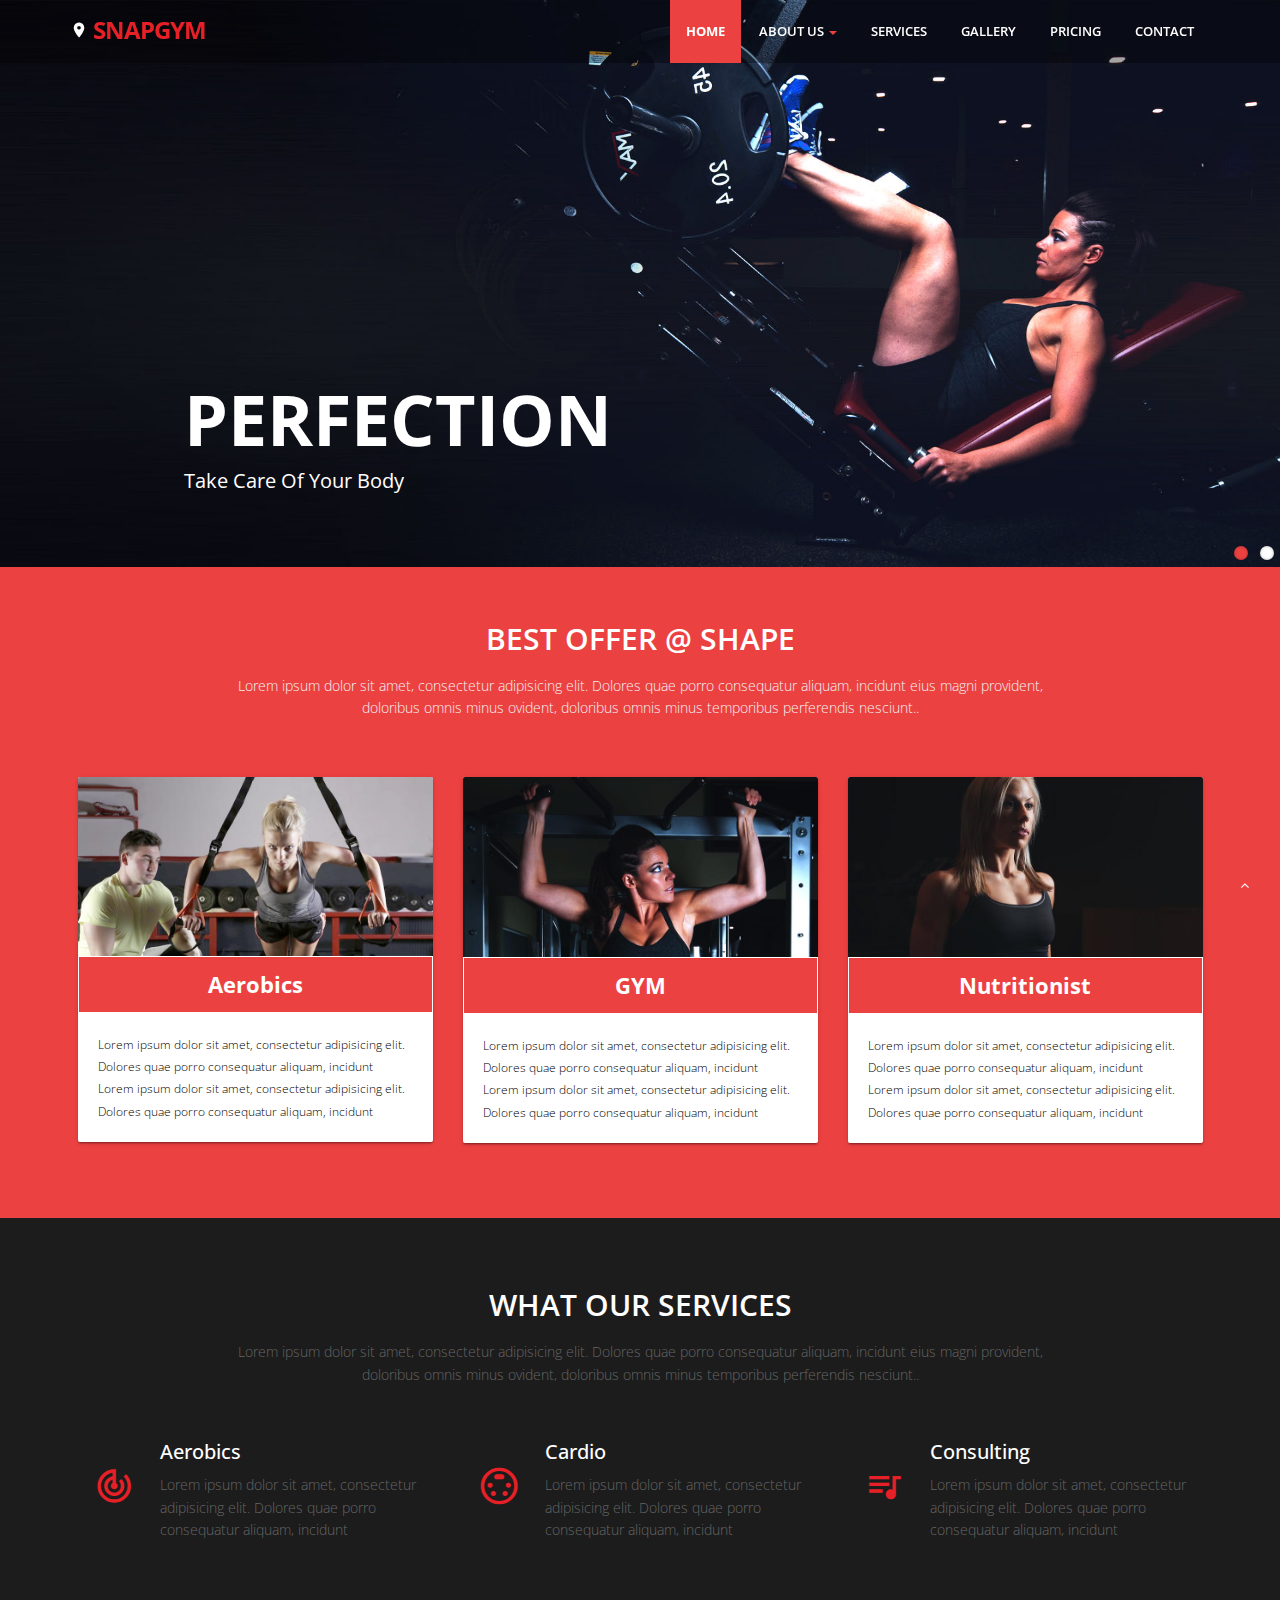
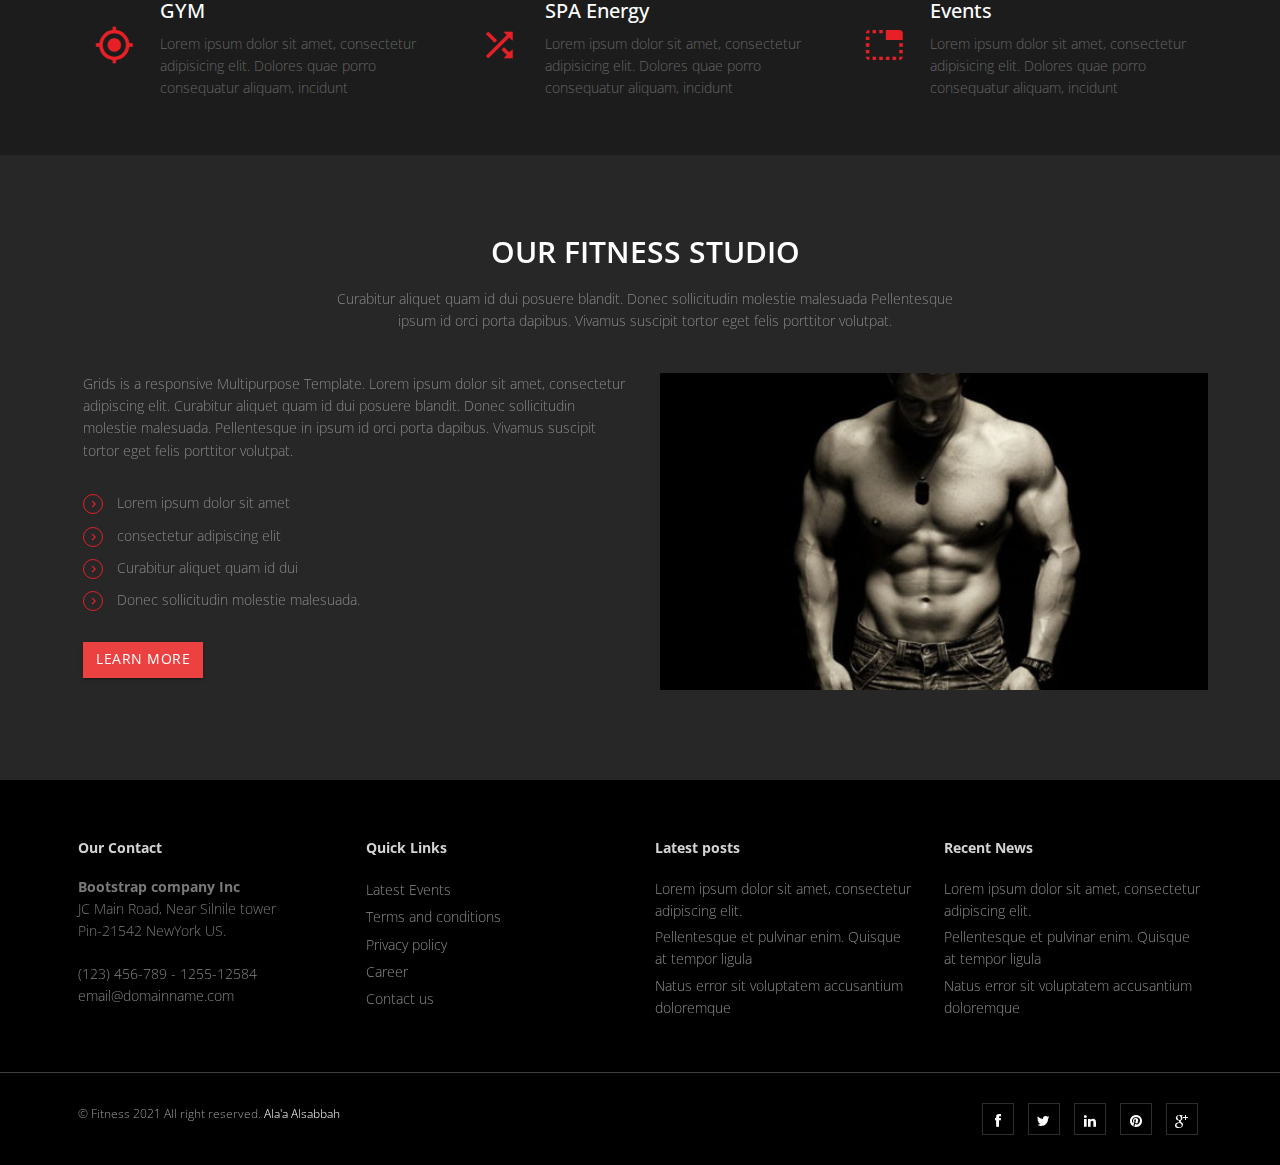
<file: index.html>
<!DOCTYPE html>
<html lang="en">

<head>
    <meta charset="utf-8">
    <title>SnapGym</title>
    <meta name="viewport" content="width=device-width, initial-scale=1.0" />
    <meta name="description" content="" />
    <meta name="author" content="http://webthemez.com" />
    <!-- css -->
    <link href="https://fonts.googleapis.com/icon?family=Material+Icons" rel="stylesheet">
    <link rel="stylesheet" href="materialize/css/materialize.min.css" media="screen,projection" />
    <link href="css/bootstrap.min.css" rel="stylesheet" />
    <link href="css/fancybox/jquery.fancybox.css" rel="stylesheet">
    <link href="css/flexslider.css" rel="stylesheet" />
    <link href="css/style.css" rel="stylesheet" />

    <!-- HTML5 shim, for IE6-8 support of HTML5 elements -->
    <!--[if lt IE 9]>
      <script src="http://html5shim.googlecode.com/svn/trunk/html5.js"></script>
    <![endif]-->

</head>

<body>
    <div id="wrapper" class="home-page">
        <!-- start header -->
        <header>
            <div class="navbar navbar-default navbar-static-top">
                <div class="container">
                    <div class="navbar-header">
                        <button type="button" class="navbar-toggle" data-toggle="collapse" data-target=".navbar-collapse">
                        <span class="icon-bar"></span>
                        <span class="icon-bar"></span>
                        <span class="icon-bar"></span>
                    </button>
                        <a class="navbar-brand" href="index.html"><i class="icon-info-blocks material-icons">location_on</i>SnapGym</a>
                    </div>
                    <div class="navbar-collapse collapse ">
                        <ul class="nav navbar-nav">
                            <li class="active"><a class="waves-effect waves-dark" href="index.html">Home</a></li>
                            <li class="dropdown">
                                <a href="#" data-toggle="dropdown" class="dropdown-toggle waves-effect waves-dark">About Us <b class="caret"></b></a>
                                <ul class="dropdown-menu">
                                    <li><a class="waves-effect waves-dark" href="about.html">Company</a></li>
                                    <li><a class="waves-effect waves-dark" href="#">Our Team</a></li>
                                    <li><a class="waves-effect waves-dark" href="#">News</a></li>
                                    <li><a class="waves-effect waves-dark" href="#">Investors</a></li>
                                </ul>
                            </li>
                            <li><a class="waves-effect waves-dark" href="services.html">Services</a></li>
                            <li><a class="waves-effect waves-dark" href="portfolio.html">Gallery</a></li>
                            <li><a class="waves-effect waves-dark" href="pricing.html">Pricing</a></li>
                            <li><a class="waves-effect waves-dark" href="contact.html">Contact</a></li>
                        </ul>
                    </div>
                </div>
            </div>
        </header>
        <!-- end header -->
        <section id="banner">

            <!-- Slider -->
            <div id="main-slider" class="flexslider">
                <ul class="slides">
                    <li>
                        <img src="img/slides/1.jpg" alt="" />
                        <div class="flex-caption">
                            <h3>Perfection</h3>
                            <p>Take care of your body</p>
                        </div>
                    </li>
                    <li>
                        <img src="img/slides/2.jpg" alt="" />
                        <div class="flex-caption">
                            <h3>Perfection</h3>
                            <p>Take care of your body</p>
                        </div>
                    </li>
                </ul>
            </div>
            <!-- end slider -->
        </section>
        <section class="dishes">
            <div class="container">
                <div class="row">
                    <div class="col-md-12">
                        <div class="aligncenter">
                            <h2 class="aligncenter">Best offer @ Shape</h2>Lorem ipsum dolor sit amet, consectetur adipisicing elit. Dolores quae porro consequatur aliquam, incidunt eius magni provident, <br/>doloribus omnis minus ovident, doloribus omnis minus temporibus perferendis
                            nesciunt..
                        </div>
                        <br/>
                    </div>
                </div>

                <div class="row service-v1 margin-bottom-40">
                    <div class="col-md-4 md-margin-bottom-40">
                        <div class="card small">
                            <div class="card-image">
                                <img class="img-responsive" src="img/service1.jpg" alt="">
                                <span class="card-title">Aerobics</span>
                            </div>
                            <div class="card-content">
                                <p>
                                    Lorem ipsum dolor sit amet, consectetur adipisicing elit. Dolores quae porro consequatur aliquam, incidunt
                                </p>
                                <p>
                                    Lorem ipsum dolor sit amet, consectetur adipisicing elit. Dolores quae porro consequatur aliquam, incidunt
                                </p>
                            </div>
                        </div>
                    </div>
                    <div class="col-md-4 md-margin-bottom-40">
                        <div class="card small">
                            <div class="card-image">
                                <img class="img-responsive" src="img/service2.jpg" alt="">
                                <span class="card-title">GYM</span>
                            </div>
                            <div class="card-content">
                                <p>
                                    Lorem ipsum dolor sit amet, consectetur adipisicing elit. Dolores quae porro consequatur aliquam, incidunt
                                </p>
                                <p>
                                    Lorem ipsum dolor sit amet, consectetur adipisicing elit. Dolores quae porro consequatur aliquam, incidunt
                                </p>
                            </div>
                        </div>
                    </div>
                    <div class="col-md-4 md-margin-bottom-40">
                        <div class="card small">
                            <div class="card-image">
                                <img class="img-responsive" src="img/service3.jpg" alt="">
                                <span class="card-title">Nutritionist</span>
                            </div>
                            <div class="card-content">
                                <p>
                                    Lorem ipsum dolor sit amet, consectetur adipisicing elit. Dolores quae porro consequatur aliquam, incidunt
                                </p>
                                <p>
                                    Lorem ipsum dolor sit amet, consectetur adipisicing elit. Dolores quae porro consequatur aliquam, incidunt
                                </p>
                            </div>
                        </div>
                    </div>
                </div>
            </div>
        </section>
        <section id="content">
            <div class="container">

                <section class="services">
                    <div class="row">
                        <div class="col-md-12">
                            <div class="aligncenter">
                                <h2 class="aligncenter">What Our Services</h2>Lorem ipsum dolor sit amet, consectetur adipisicing elit. Dolores quae porro consequatur aliquam, incidunt eius magni provident, <br/>doloribus omnis minus ovident, doloribus omnis minus temporibus
                                perferendis nesciunt..</div>
                            <br/>
                        </div>
                    </div>

                    <div class="row">
                        <div class="col-sm-4 info-blocks">
                            <i class="icon-info-blocks material-icons">track_changes</i>
                            <div class="info-blocks-in">
                                <h3>Aerobics</h3>
                                <p>Lorem ipsum dolor sit amet, consectetur adipisicing elit. Dolores quae porro consequatur aliquam, incidunt</p>
                            </div>
                        </div>
                        <div class="col-sm-4 info-blocks">
                            <i class="icon-info-blocks material-icons">settings_input_svideo</i>
                            <div class="info-blocks-in">
                                <h3>Cardio</h3>
                                <p>Lorem ipsum dolor sit amet, consectetur adipisicing elit. Dolores quae porro consequatur aliquam, incidunt</p>
                            </div>
                        </div>
                        <div class="col-sm-4 info-blocks">
                            <i class="icon-info-blocks material-icons">queue_music</i>
                            <div class="info-blocks-in">
                                <h3>Consulting</h3>
                                <p>Lorem ipsum dolor sit amet, consectetur adipisicing elit. Dolores quae porro consequatur aliquam, incidunt</p>
                            </div>
                        </div>
                    </div>
                    <div class="row">
                        <div class="col-sm-4 info-blocks">
                            <i class="icon-info-blocks material-icons">my_location</i>
                            <div class="info-blocks-in">
                                <h3>GYM</h3>
                                <p>Lorem ipsum dolor sit amet, consectetur adipisicing elit. Dolores quae porro consequatur aliquam, incidunt</p>
                            </div>
                        </div>
                        <div class="col-sm-4 info-blocks">
                            <i class="icon-info-blocks material-icons">shuffle</i>
                            <div class="info-blocks-in">
                                <h3>SPA Energy</h3>
                                <p>Lorem ipsum dolor sit amet, consectetur adipisicing elit. Dolores quae porro consequatur aliquam, incidunt</p>
                            </div>
                        </div>
                        <div class="col-sm-4 info-blocks">
                            <i class="icon-info-blocks material-icons">tab_unselected</i>
                            <div class="info-blocks-in">
                                <h3>Events</h3>
                                <p>Lorem ipsum dolor sit amet, consectetur adipisicing elit. Dolores quae porro consequatur aliquam, incidunt</p>
                            </div>
                        </div>
                    </div>
                </section>
            </div>
        </section>

        <section class="section-padding gray-bg">
            <div class="container">
                <div class="row">
                    <div class="col-md-12">
                        <div class="section-title text-center">
                            <h2>Our Fitness Studio</h2>
                            <p>Curabitur aliquet quam id dui posuere blandit. Donec sollicitudin molestie malesuada Pellentesque <br>ipsum id orci porta dapibus. Vivamus suscipit tortor eget felis porttitor volutpat.</p>
                        </div>
                    </div>
                </div>
                <div class="row">
                    <div class="col-md-6 col-sm-6">
                        <div class="about-text">
                            <p>Grids is a responsive Multipurpose Template. Lorem ipsum dolor sit amet, consectetur adipiscing elit. Curabitur aliquet quam id dui posuere blandit. Donec sollicitudin molestie malesuada. Pellentesque in ipsum id orci porta
                                dapibus. Vivamus suscipit tortor eget felis porttitor volutpat.</p>

                            <ul class="withArrow">
                                <li><span class="fa fa-angle-right"></span> Lorem ipsum dolor sit amet</li>
                                <li><span class="fa fa-angle-right"></span> consectetur adipiscing elit</li>
                                <li><span class="fa fa-angle-right"></span> Curabitur aliquet quam id dui</li>
                                <li><span class="fa fa-angle-right"></span> Donec sollicitudin molestie malesuada.</li>
                            </ul>
                            <a href="#" class="btn btn-primary waves-effect waves-dark">Learn More</a>
                        </div>
                    </div>
                    <div class="col-md-6 col-sm-6">
                        <div class="about-image">
                            <img src="img/about.jpg" alt="About Images">
                        </div>
                    </div>
                </div>
            </div>
        </section>


        <footer>
            <div class="container">
                <div class="row">
                    <div class="col-sm-3">
                        <div class="widget">
                            <h5 class="widgetheading">Our Contact</h5>
                            <address>
					<strong>Bootstrap company Inc</strong><br>
					JC Main Road, Near Silnile tower<br>
					 Pin-21542 NewYork US.</address>
                            <p>
                                <i class="icon-phone"></i> (123) 456-789 - 1255-12584 <br>
                                <i class="icon-envelope-alt"></i> email@domainname.com
                            </p>
                        </div>
                    </div>
                    <div class="col-sm-3">
                        <div class="widget">
                            <h5 class="widgetheading">Quick Links</h5>
                            <ul class="link-list">
                                <li><a class="waves-effect waves-dark" href="#">Latest Events</a></li>
                                <li><a class="waves-effect waves-dark" href="#">Terms and conditions</a></li>
                                <li><a class="waves-effect waves-dark" href="#">Privacy policy</a></li>
                                <li><a class="waves-effect waves-dark" href="#">Career</a></li>
                                <li><a class="waves-effect waves-dark" href="#">Contact us</a></li>
                            </ul>
                        </div>
                    </div>
                    <div class="col-sm-3">
                        <div class="widget">
                            <h5 class="widgetheading">Latest posts</h5>
                            <ul class="link-list">
                                <li><a class="waves-effect waves-dark" href="#">Lorem ipsum dolor sit amet, consectetur adipiscing elit.</a></li>
                                <li><a class="waves-effect waves-dark" href="#">Pellentesque et pulvinar enim. Quisque at tempor ligula</a></li>
                                <li><a class="waves-effect waves-dark" href="#">Natus error sit voluptatem accusantium doloremque</a></li>
                            </ul>
                        </div>
                    </div>
                    <div class="col-sm-3">
                        <div class="widget">
                            <h5 class="widgetheading">Recent News</h5>
                            <ul class="link-list">
                                <li><a class="waves-effect waves-dark" href="#">Lorem ipsum dolor sit amet, consectetur adipiscing elit.</a></li>
                                <li><a class="waves-effect waves-dark" href="#">Pellentesque et pulvinar enim. Quisque at tempor ligula</a></li>
                                <li><a class="waves-effect waves-dark" href="#">Natus error sit voluptatem accusantium doloremque</a></li>
                            </ul>
                        </div>
                    </div>
                </div>
            </div>
            <div id="sub-footer">
                <div class="container">
                    <div class="row">
                        <div class="col-lg-6">
                            <div class="copyright">
                                <p>
                                    <span>&copy; Fitness 2021 All right reserved. </span> <a href="#" target="_blank">Ala'a Alsabbah</a>
                                </p>
                            </div>
                        </div>
                        <div class="col-lg-6">
                            <ul class="social-network">
                                <li><a class="waves-effect waves-dark" href="#" data-placement="top" title="Facebook"><i class="fa fa-facebook"></i></a></li>
                                <li><a class="waves-effect waves-dark" href="#" data-placement="top" title="Twitter"><i class="fa fa-twitter"></i></a></li>
                                <li><a class="waves-effect waves-dark" href="#" data-placement="top" title="Linkedin"><i class="fa fa-linkedin"></i></a></li>
                                <li><a class="waves-effect waves-dark" href="#" data-placement="top" title="Pinterest"><i class="fa fa-pinterest"></i></a></li>
                                <li><a class="waves-effect waves-dark" href="#" data-placement="top" title="Google plus"><i class="fa fa-google-plus"></i></a></li>
                            </ul>
                        </div>
                    </div>
                </div>
            </div>
        </footer>
    </div>
    <a href="#" class="scrollup waves-effect waves-dark"><i class="fa fa-angle-up active"></i></a>
    <!-- javascript
    ================================================== -->
    <!-- Placed at the end of the document so the pages load faster -->
    <script src="js/jquery.js"></script>
    <script src="js/jquery.easing.1.3.js"></script>
    <script src="materialize/js/materialize.min.js"></script>
    <script src="js/bootstrap.min.js"></script>
    <script src="js/jquery.fancybox.pack.js"></script>
    <script src="js/jquery.fancybox-media.js"></script>
    <script src="js/jquery.flexslider.js"></script>
    <script src="js/animate.js"></script>
    <!-- Vendor Scripts -->
    <script src="js/modernizr.custom.js"></script>
    <script src="js/jquery.isotope.min.js"></script>
    <script src="js/jquery.magnific-popup.min.js"></script>
    <script src="js/animate.js"></script>
    <script src="js/custom.js"></script>
</body>

</html>
</file>
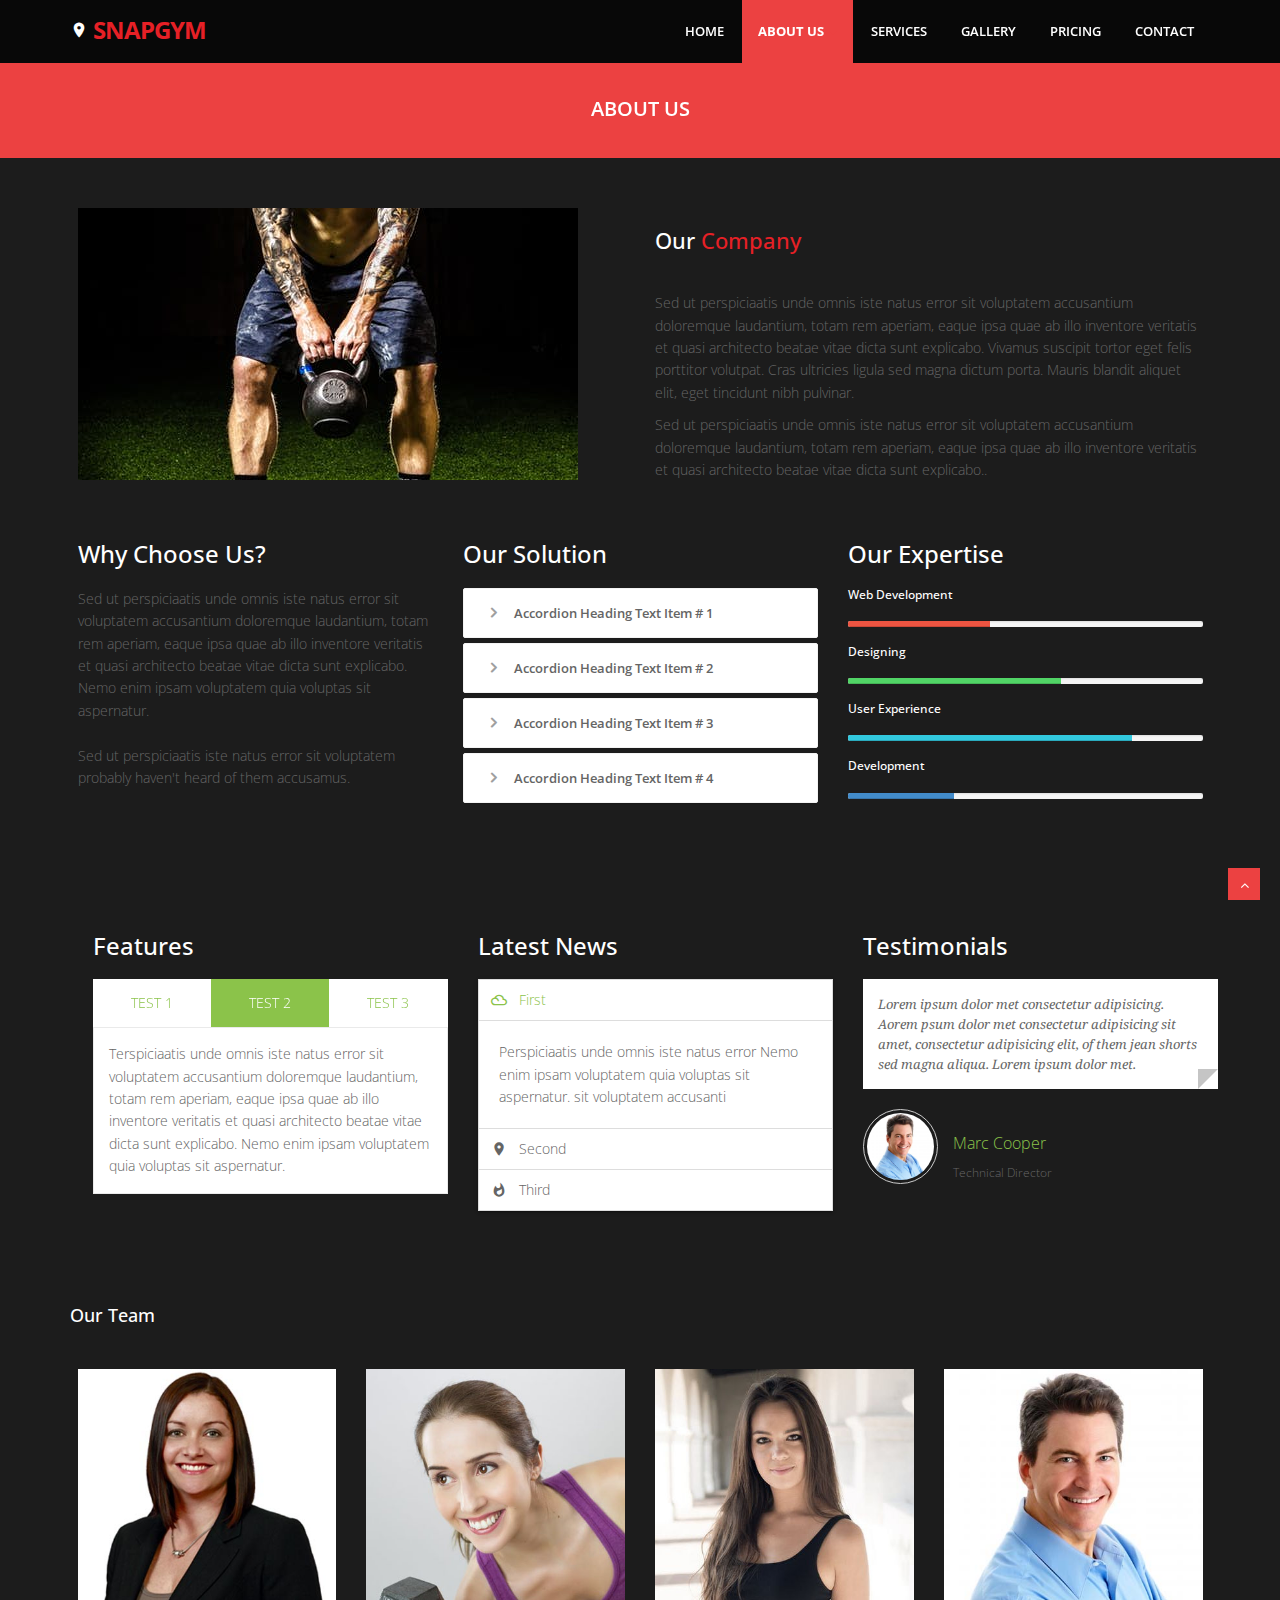
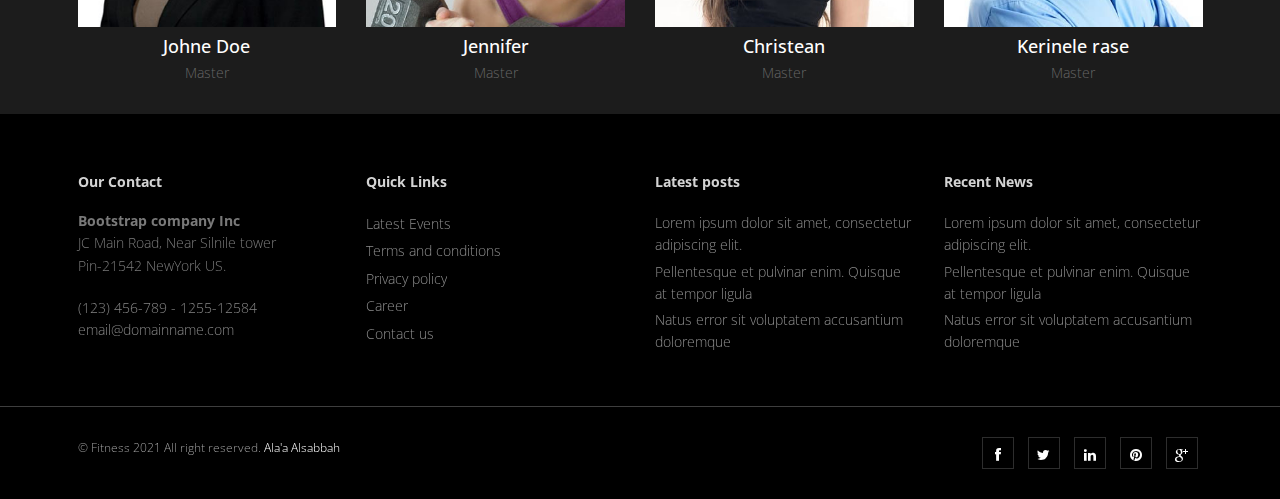
<file: about.html>
<!DOCTYPE html>
<html lang="en">

<head>
    <meta charset="utf-8">
    <title>SnapGym</title>
    <meta name="viewport" content="width=device-width, initial-scale=1.0" />
    <meta name="description" content="" />
    <meta name="author" content="http://webthemez.com" />
    <!-- css -->
    <link href="https://fonts.googleapis.com/icon?family=Material+Icons" rel="stylesheet">
    <link rel="stylesheet" href="materialize/css/materialize.min.css" media="screen,projection" />
    <link href="css/bootstrap.min.css" rel="stylesheet" />
    <link href="css/fancybox/jquery.fancybox.css" rel="stylesheet">
    <link href="css/flexslider.css" rel="stylesheet" />
    <link href="css/style.css" rel="stylesheet" />

    <!-- HTML5 shim, for IE6-8 support of HTML5 elements -->
    <!--[if lt IE 9]>
      <script src="http://html5shim.googlecode.com/svn/trunk/html5.js"></script>
    <![endif]-->

</head>

<body>
    <div id="wrapper">
        <!-- start header -->
        <header>
            <div class="navbar navbar-default navbar-static-top">
                <div class="container">
                    <div class="navbar-header">
                        <button type="button" class="navbar-toggle" data-toggle="collapse" data-target=".navbar-collapse">
                        <span class="icon-bar"></span>
                        <span class="icon-bar"></span>
                        <span class="icon-bar"></span>
                    </button>
                        <a class="navbar-brand" href="index.html"><i class="icon-info-blocks material-icons">location_on</i>SnapGym</a>
                    </div>
                    <div class="navbar-collapse collapse ">
                        <ul class="nav navbar-nav">
                            <li><a class="waves-effect waves-dark" href="index.html">Home</a></li>
                            <li class="dropdown active">
                                <a href="#" data-toggle="dropdown" class="dropdown-toggle waves-effect waves-dark">About Us <b class="caret"></b></a>
                                <ul class="dropdown-menu">
                                    <li><a class="waves-effect waves-dark" href="about.html">Company</a></li>
                                    <li><a class="waves-effect waves-dark" href="#">Our Team</a></li>
                                    <li><a class="waves-effect waves-dark" href="#">News</a></li>
                                    <li><a class="waves-effect waves-dark" href="#">Investors</a></li>
                                </ul>
                            </li>
                            <li><a class="waves-effect waves-dark" href="services.html">Services</a></li>
                            <li><a class="waves-effect waves-dark" href="portfolio.html">Gallery</a></li>
                            <li><a class="waves-effect waves-dark" href="pricing.html">Pricing</a></li>
                            <li><a class="waves-effect waves-dark" href="contact.html">Contact</a></li>
                        </ul>
                    </div>
                </div>
            </div>
        </header>
        <!-- end header -->
        <section id="inner-headline">
            <div class="container">
                <div class="row">
                    <div class="col-lg-12">
                        <h2 class="pageTitle">About Us</h2>
                    </div>
                </div>
            </div>
        </section>
        <section id="content">
            <section class="section-padding">
                <div class="container">
                    <div class="row showcase-section">
                        <div class="col-md-6">
                            <img src="img/dev1.png" alt="showcase image">
                        </div>
                        <div class="col-md-6">
                            <div class="about-text">
                                <h3>Our <span class="color">Company</span></h3>
                                <p>Sed ut perspiciaatis unde omnis iste natus error sit voluptatem accusantium doloremque laudantium, totam rem aperiam, eaque ipsa quae ab illo inventore veritatis et quasi architecto beatae vitae dicta sunt explicabo. Vivamus
                                    suscipit tortor eget felis porttitor volutpat. Cras ultricies ligula sed magna dictum porta. Mauris blandit aliquet elit, eget tincidunt nibh pulvinar.</p>
                                <p>Sed ut perspiciaatis unde omnis iste natus error sit voluptatem accusantium doloremque laudantium, totam rem aperiam, eaque ipsa quae ab illo inventore veritatis et quasi architecto beatae vitae dicta sunt explicabo..</p>
                            </div>
                        </div>
                    </div>
                </div>
            </section>
            <div class="container">

                <div class="about">


                    <div class="row">
                        <div class="col-md-4">
                            <!-- Heading and para -->
                            <div class="block-heading-two">
                                <h3><span>Why Choose Us?</span></h3>
                            </div>
                            <p>Sed ut perspiciaatis unde omnis iste natus error sit voluptatem accusantium doloremque laudantium, totam rem aperiam, eaque ipsa quae ab illo inventore veritatis et quasi architecto beatae vitae dicta sunt explicabo. Nemo enim
                                ipsam voluptatem quia voluptas sit aspernatur. <br/><br/>Sed ut perspiciaatis iste natus error sit voluptatem probably haven't heard of them accusamus.</p>
                        </div>
                        <div class="col-md-4">
                            <div class="block-heading-two">
                                <h3><span>Our Solution</span></h3>
                            </div>
                            <!-- Accordion starts -->
                            <div class="panel-group" id="accordion-alt3">
                                <!-- Panel. Use "panel-XXX" class for different colors. Replace "XXX" with color. -->
                                <div class="panel">
                                    <!-- Panel heading -->
                                    <div class="panel-heading">
                                        <h4 class="panel-title">
                                            <a data-toggle="collapse" data-parent="#accordion-alt3" href="#collapseOne-alt3">
                                                <i class="fa fa-angle-right"></i> Accordion Heading Text Item # 1
                                            </a>
                                        </h4>
                                    </div>
                                    <div id="collapseOne-alt3" class="panel-collapse collapse">
                                        <!-- Panel body -->
                                        <div class="panel-body">
                                            Sed ut perspiciaatis unde omnis iste natus error sit voluptatem accusantium doloremque laudantium, totam rem aperiam, eaque ipsa quae ab illo inventore veritatis et quasi architecto beatae vitae dicta sunt explicabo. Nemo enim ipsam voluptatem quia voluptas
                                        </div>
                                    </div>
                                </div>
                                <div class="panel">
                                    <div class="panel-heading">
                                        <h4 class="panel-title">
                                            <a data-toggle="collapse" data-parent="#accordion-alt3" href="#collapseTwo-alt3">
                                                <i class="fa fa-angle-right"></i> Accordion Heading Text Item # 2
                                            </a>
                                        </h4>
                                    </div>
                                    <div id="collapseTwo-alt3" class="panel-collapse collapse">
                                        <div class="panel-body">
                                            Sed ut perspiciaatis unde omnis iste natus error sit voluptatem accusantium doloremque laudantium, totam rem aperiam, eaque ipsa quae ab illo inventore veritatis et quasi architecto beatae vitae dicta sunt explicabo. Nemo enim ipsam voluptatem quia voluptas
                                        </div>
                                    </div>
                                </div>
                                <div class="panel">
                                    <div class="panel-heading">
                                        <h4 class="panel-title">
                                            <a data-toggle="collapse" data-parent="#accordion-alt3" href="#collapseThree-alt3">
                                                <i class="fa fa-angle-right"></i> Accordion Heading Text Item # 3
                                            </a>
                                        </h4>
                                    </div>
                                    <div id="collapseThree-alt3" class="panel-collapse collapse">
                                        <div class="panel-body">
                                            Sed ut perspiciaatis unde omnis iste natus error sit voluptatem accusantium doloremque laudantium, totam rem aperiam, eaque ipsa quae ab illo inventore veritatis et quasi architecto beatae vitae dicta sunt explicabo. Nemo enim ipsam voluptatem quia voluptas
                                        </div>
                                    </div>
                                </div>
                                <div class="panel">
                                    <div class="panel-heading">
                                        <h4 class="panel-title">
                                            <a data-toggle="collapse" data-parent="#accordion-alt3" href="#collapseFour-alt3">
                                                <i class="fa fa-angle-right"></i> Accordion Heading Text Item # 4
                                            </a>
                                        </h4>
                                    </div>
                                    <div id="collapseFour-alt3" class="panel-collapse collapse">
                                        <div class="panel-body">
                                            Sed ut perspiciaatis unde omnis iste natus error sit voluptatem accusantium doloremque laudantium, totam rem aperiam, eaque ipsa quae ab illo inventore veritatis et quasi architecto beatae vitae dicta sunt explicabo. Nemo enim ipsam voluptatem quia voluptas
                                        </div>
                                    </div>
                                </div>
                            </div>
                            <!-- Accordion ends -->

                        </div>

                        <div class="col-md-4">
                            <div class="block-heading-two">
                                <h3><span>Our Expertise</span></h3>
                            </div>
                            <h6>Web Development</h6>
                            <div class="progress pb-sm">
                                <!-- White color (progress-bar-white) -->
                                <div class="progress-bar progress-bar-red" role="progressbar" aria-valuenow="40" aria-valuemin="0" aria-valuemax="100" style="width: 40%">
                                    <span class="sr-only">40% Complete (success)</span>
                                </div>
                            </div>
                            <h6>Designing</h6>
                            <div class="progress pb-sm">
                                <div class="progress-bar progress-bar-green" role="progressbar" aria-valuenow="60" aria-valuemin="0" aria-valuemax="100" style="width: 60%">
                                    <span class="sr-only">40% Complete (success)</span>
                                </div>
                            </div>
                            <h6>User Experience</h6>
                            <div class="progress pb-sm">
                                <div class="progress-bar progress-bar-lblue" role="progressbar" aria-valuenow="80" aria-valuemin="0" aria-valuemax="100" style="width: 80%">
                                    <span class="sr-only">40% Complete (success)</span>
                                </div>
                            </div>
                            <h6>Development</h6>
                            <div class="progress pb-sm">
                                <div class="progress-bar progress-bar-yellow" role="progressbar" aria-valuenow="30" aria-valuemin="0" aria-valuemax="100" style="width: 30%">
                                    <span class="sr-only">40% Complete (success)</span>
                                </div>
                            </div>
                        </div>

                    </div>


                    <div class="about home-about">
                        <div class="container">

                            <div class="row">
                                <div class="col-md-4">
                                    <div class="block-heading-two">
                                        <h3><span>Features</span></h3>
                                    </div>
                                    <div class="tab-section">
                                        <div class="s12">
                                            <ul class="tabs">
                                                <li class="tab col s4"><a href="#test1" class="waves-effect waves-dark">Test 1</a></li>
                                                <li class="tab col s4"><a class="waves-effect waves-dark active" href="#test2">Test 2</a></li>
                                                <li class="tab col s4"><a href="#test3" class="waves-effect waves-dark">Test 3</a></li>
                                            </ul>
                                        </div>
                                        <div id="test1" class="col s12 container">Ande omnis iste natus error sit voluptatem accusantium doloremque laudantium, totam rem aperiam, eaque ipsa quae ab illo inventore veritatis et quasi architecto beatae vitae dicta sunt explicabo. Nemo enim ipsam
                                            voluptatem quia voluptas sit aspernatur. </div>
                                        <div id="test2" class="col s12 container">Terspiciaatis unde omnis iste natus error sit voluptatem accusantium doloremque laudantium, totam rem aperiam, eaque ipsa quae ab illo inventore veritatis et quasi architecto beatae vitae dicta sunt explicabo. Nemo
                                            enim ipsam voluptatem quia voluptas sit aspernatur. </div>
                                        <div id="test3" class="col s12 container">Perspiciaatis unde omnis iste natus error sit voluptatem accusantium doloremque laudantium, totam rem aperiam, eaque ipsa quae ab illo inventore veritatis et quasi architecto beatae vitae dicta sunt explicabo. Nemo
                                            enim ipsam voluptatem quia voluptas sit aspernatur. </div>
                                    </div>
                                </div>
                                <div class="col-md-4">
                                    <div class="block-heading-two">
                                        <h3><span>Latest News</span></h3>
                                    </div>
                                    <!-- Accordion starts -->
                                    <ul class="collapsible" id="accordionSection" data-collapsible="accordion">
                                        <li>
                                            <div class="collapsible-header active"><i class="material-icons">filter_drama</i>First</div>
                                            <div class="collapsible-body">
                                                <p>Perspiciaatis unde omnis iste natus error Nemo enim ipsam voluptatem quia voluptas sit aspernatur. sit voluptatem accusanti</p>
                                            </div>
                                        </li>
                                        <li>
                                            <div class="collapsible-header"><i class="material-icons">place</i>Second</div>
                                            <div class="collapsible-body">
                                                <p>Nemo enim ipsam voluptatem quia voluptas sit aspernatur. Perspiciaatis unde omnis iste natus error sit voluptatem accusanti</p>
                                            </div>
                                        </li>
                                        <li>
                                            <div class="collapsible-header"><i class="material-icons">whatshot</i>Third</div>
                                            <div class="collapsible-body">
                                                <p>Perspiciaatis Nemo enim ipsam voluptatem quia voluptas sit aspernatur. unde omnis iste natus error sit voluptatem accusanti</p>
                                            </div>
                                        </li>
                                    </ul>
                                    <!-- Accordion ends -->

                                </div>

                                <div class="col-md-4">
                                    <div class="block-heading-two">
                                        <h3><span>Testimonials</span></h3>
                                    </div>
                                    <div class="testimonials">
                                        <div class="active item">
                                            <blockquote>
                                                <p>Lorem ipsum dolor met consectetur adipisicing. Aorem psum dolor met consectetur adipisicing sit amet, consectetur adipisicing elit, of them jean shorts sed magna aliqua. Lorem ipsum dolor met.</p>
                                            </blockquote>
                                            <div class="carousel-info">
                                                <img alt="" src="img/team4.jpg" class="pull-left">
                                                <div class="pull-left">
                                                    <span class="testimonials-name">Marc Cooper</span>
                                                    <span class="testimonials-post">Technical Director</span>
                                                </div>
                                            </div>
                                        </div>
                                    </div>
                                </div>

                            </div>

                            <br>
                        </div>
                    </div>


                    <br>
                    <!-- Our Team starts -->

                    <!-- Heading -->
                    <div class="block-heading-six">
                        <h4 class="bg-color">Our Team</h4>
                    </div>
                    <br>

                    <!-- Our team starts -->

                    <div class="team-six">
                        <div class="row">
                            <div class="col-md-3 col-sm-6">
                                <!-- Team Member -->
                                <div class="team-member">
                                    <!-- Image -->
                                    <img class="img-responsive" src="img/team1.jpg" alt="">
                                    <!-- Name -->
                                    <h4>Johne Doe</h4>
                                    <span class="deg">Master</span>
                                </div>
                            </div>
                            <div class="col-md-3 col-sm-6">
                                <!-- Team Member -->
                                <div class="team-member">
                                    <!-- Image -->
                                    <img class="img-responsive" src="img/team2.jpg" alt="">
                                    <!-- Name -->
                                    <h4>Jennifer</h4>
                                    <span class="deg">Master</span>
                                </div>
                            </div>
                            <div class="col-md-3 col-sm-6">
                                <!-- Team Member -->
                                <div class="team-member">
                                    <!-- Image -->
                                    <img class="img-responsive" src="img/team3.jpg" alt="">
                                    <!-- Name -->
                                    <h4>Christean</h4>
                                    <span class="deg">Master</span>
                                </div>
                            </div>
                            <div class="col-md-3 col-sm-6">
                                <!-- Team Member -->
                                <div class="team-member">
                                    <!-- Image -->
                                    <img class="img-responsive" src="img/team4.jpg" alt="">
                                    <!-- Name -->
                                    <h4>Kerinele rase</h4>
                                    <span class="deg">Master</span>
                                </div>
                            </div>
                        </div>
                    </div>

                    <!-- Our team ends -->


                </div>

            </div>
        </section>
        <footer>
            <div class="container">
                <div class="row">
                    <div class="col-sm-3">
                        <div class="widget">
                            <h5 class="widgetheading">Our Contact</h5>
                            <address>
					<strong>Bootstrap company Inc</strong><br>
					JC Main Road, Near Silnile tower<br>
					 Pin-21542 NewYork US.</address>
                            <p>
                                <i class="icon-phone"></i> (123) 456-789 - 1255-12584 <br>
                                <i class="icon-envelope-alt"></i> email@domainname.com
                            </p>
                        </div>
                    </div>
                    <div class="col-sm-3">
                        <div class="widget">
                            <h5 class="widgetheading">Quick Links</h5>
                            <ul class="link-list">
                                <li><a class="waves-effect waves-dark" href="#">Latest Events</a></li>
                                <li><a class="waves-effect waves-dark" href="#">Terms and conditions</a></li>
                                <li><a class="waves-effect waves-dark" href="#">Privacy policy</a></li>
                                <li><a class="waves-effect waves-dark" href="#">Career</a></li>
                                <li><a class="waves-effect waves-dark" href="#">Contact us</a></li>
                            </ul>
                        </div>
                    </div>
                    <div class="col-sm-3">
                        <div class="widget">
                            <h5 class="widgetheading">Latest posts</h5>
                            <ul class="link-list">
                                <li><a class="waves-effect waves-dark" href="#">Lorem ipsum dolor sit amet, consectetur adipiscing elit.</a></li>
                                <li><a class="waves-effect waves-dark" href="#">Pellentesque et pulvinar enim. Quisque at tempor ligula</a></li>
                                <li><a class="waves-effect waves-dark" href="#">Natus error sit voluptatem accusantium doloremque</a></li>
                            </ul>
                        </div>
                    </div>
                    <div class="col-sm-3">
                        <div class="widget">
                            <h5 class="widgetheading">Recent News</h5>
                            <ul class="link-list">
                                <li><a class="waves-effect waves-dark" href="#">Lorem ipsum dolor sit amet, consectetur adipiscing elit.</a></li>
                                <li><a class="waves-effect waves-dark" href="#">Pellentesque et pulvinar enim. Quisque at tempor ligula</a></li>
                                <li><a class="waves-effect waves-dark" href="#">Natus error sit voluptatem accusantium doloremque</a></li>
                            </ul>
                        </div>
                    </div>
                </div>
            </div>
            <div id="sub-footer">
                <div class="container">
                    <div class="row">
                        <div class="col-lg-6">
                            <div class="copyright">
                                <p>
                                    <span>&copy; Fitness 2021 All right reserved. </span> <a href="#" target="_blank">Ala'a Alsabbah</a>
                                </p>
                            </div>
                        </div>
                        <div class="col-lg-6">
                            <ul class="social-network">
                                <li><a class="waves-effect waves-dark" href="#" data-placement="top" title="Facebook"><i class="fa fa-facebook"></i></a></li>
                                <li><a class="waves-effect waves-dark" href="#" data-placement="top" title="Twitter"><i class="fa fa-twitter"></i></a></li>
                                <li><a class="waves-effect waves-dark" href="#" data-placement="top" title="Linkedin"><i class="fa fa-linkedin"></i></a></li>
                                <li><a class="waves-effect waves-dark" href="#" data-placement="top" title="Pinterest"><i class="fa fa-pinterest"></i></a></li>
                                <li><a class="waves-effect waves-dark" href="#" data-placement="top" title="Google plus"><i class="fa fa-google-plus"></i></a></li>
                            </ul>
                        </div>
                    </div>
                </div>
            </div>
        </footer>
    </div>
    <a href="#" class="scrollup waves-effect waves-dark"><i class="fa fa-angle-up active"></i></a>
    <!-- javascript
    ================================================== -->
    <!-- Placed at the end of the document so the pages load faster -->
    <script src="js/jquery.js"></script>
    <script src="js/jquery.easing.1.3.js"></script>
    <script src="materialize/js/materialize.min.js"></script>
    <script src="js/bootstrap.min.js"></script>
    <script src="js/jquery.fancybox.pack.js"></script>
    <script src="js/jquery.fancybox-media.js"></script>
    <script src="js/jquery.flexslider.js"></script>
    <script src="js/animate.js"></script>
    <!-- Vendor Scripts -->
    <script src="js/modernizr.custom.js"></script>
    <script src="js/jquery.isotope.min.js"></script>
    <script src="js/jquery.magnific-popup.min.js"></script>
    <script src="js/animate.js"></script>
    <script src="js/custom.js"></script>
</body>

</html>
</file>
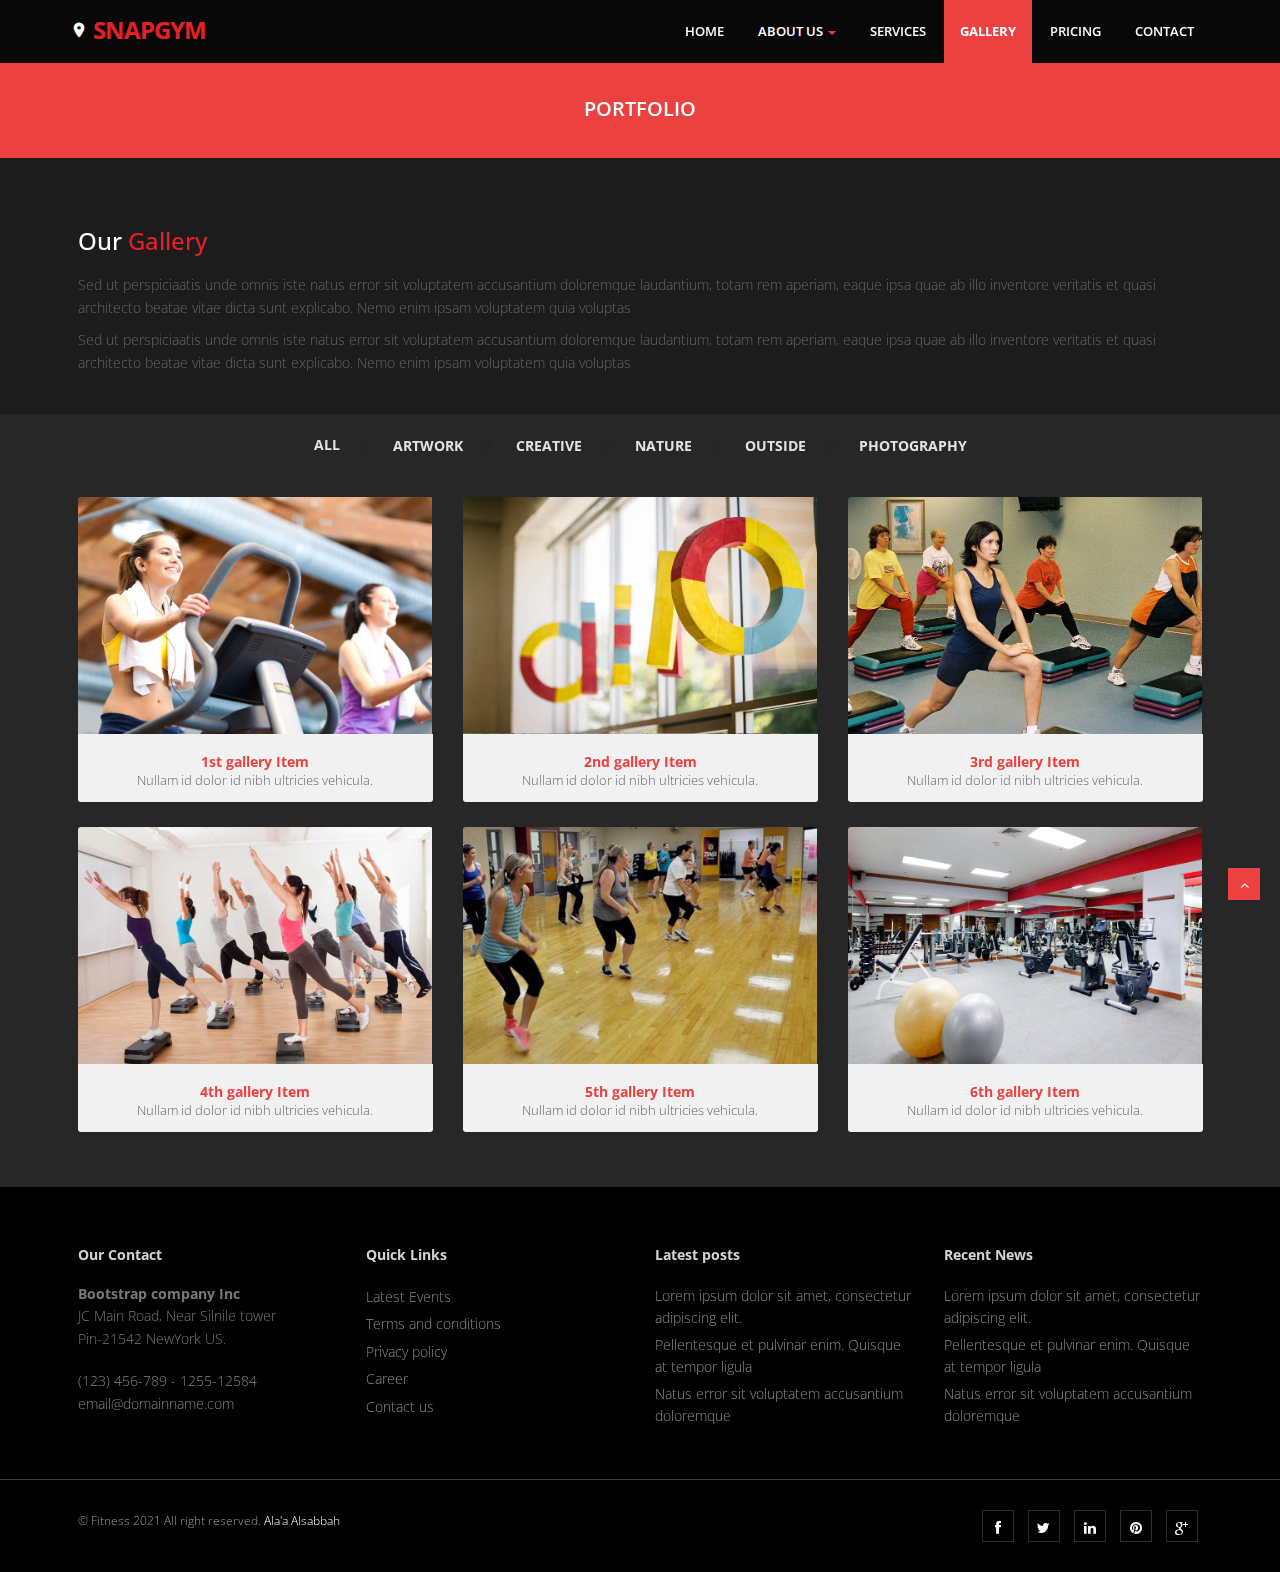
<file: portfolio.html>
<!DOCTYPE html>
<html lang="en">

<head>
    <meta charset="utf-8">
    <title>SnapGym</title>
    <meta name="viewport" content="width=device-width, initial-scale=1.0" />
    <meta name="description" content="" />
    <meta name="author" content="http://webthemez.com" />
    <!-- css -->
    <link href="https://fonts.googleapis.com/icon?family=Material+Icons" rel="stylesheet">
    <link rel="stylesheet" href="materialize/css/materialize.min.css" media="screen,projection" />
    <link href="css/bootstrap.min.css" rel="stylesheet" />
    <link href="css/fancybox/jquery.fancybox.css" rel="stylesheet">
    <link href="css/flexslider.css" rel="stylesheet" />

    <!-- Vendor Styles -->
    <link href="css/magnific-popup.css" rel="stylesheet">
    <!-- Block Styles -->
    <link href="css/style.css" rel="stylesheet" />
    <link href="css/gallery-1.css" rel="stylesheet">

    <!-- HTML5 shim, for IE6-8 support of HTML5 elements -->
    <!--[if lt IE 9]>
      <script src="http://html5shim.googlecode.com/svn/trunk/html5.js"></script>
    <![endif]-->

</head>

<body>
    <div id="wrapper">
        <!-- start header -->
        <header>
            <div class="navbar navbar-default navbar-static-top">
                <div class="container">
                    <div class="navbar-header">
                        <button type="button" class="navbar-toggle" data-toggle="collapse" data-target=".navbar-collapse">
                        <span class="icon-bar"></span>
                        <span class="icon-bar"></span>
                        <span class="icon-bar"></span>
                    </button>
                        <a class="navbar-brand" href="index.html"><i class="icon-info-blocks material-icons">location_on</i>SnapGym</a>
                    </div>
                    <div class="navbar-collapse collapse ">
                        <ul class="nav navbar-nav">
                            <li><a class="waves-effect waves-dark" href="index.html">Home</a></li>
                            <li class="dropdown">
                                <a href="#" data-toggle="dropdown" class="dropdown-toggle">About Us <b class="caret"></b></a>
                                <ul class="dropdown-menu">
                                    <li><a class="waves-effect waves-dark" href="about.html">Company</a></li>
                                    <li><a class="waves-effect waves-dark" href="#">Our Team</a></li>
                                    <li><a class="waves-effect waves-dark" href="#">News</a></li>
                                    <li><a class="waves-effect waves-dark" href="#">Investors</a></li>
                                </ul>
                            </li>
                            <li><a class="waves-effect waves-dark" href="services.html">Services</a></li>
                            <li class="active"><a href="portfolio.html" class="waves-effect waves-dark">Gallery</a></li>
                            <li><a class="waves-effect waves-dark" href="pricing.html">Pricing</a></li>
                            <li><a class="waves-effect waves-dark" href="contact.html">Contact</a></li>
                        </ul>
                    </div>
                </div>
            </div>
        </header>
        <!-- end header -->
        <section id="inner-headline">
            <div class="container">
                <div class="row">
                    <div class="col-lg-12">
                        <h2 class="pageTitle">Portfolio</h2>
                    </div>
                </div>
            </div>
        </section>
        <section id="content">
            <div class="container">

                <div class="row">
                    <div class="col-md-12">
                        <div class="about-logo">
                            <h3>Our <span class="color">Gallery</span></h3>
                            <p>Sed ut perspiciaatis unde omnis iste natus error sit voluptatem accusantium doloremque laudantium, totam rem aperiam, eaque ipsa quae ab illo inventore veritatis et quasi architecto beatae vitae dicta sunt explicabo. Nemo enim
                                ipsam voluptatem quia voluptas</p>
                            <p>Sed ut perspiciaatis unde omnis iste natus error sit voluptatem accusantium doloremque laudantium, totam rem aperiam, eaque ipsa quae ab illo inventore veritatis et quasi architecto beatae vitae dicta sunt explicabo. Nemo enim
                                ipsam voluptatem quia voluptas</p>
                        </div>
                    </div>
                </div>

            </div>
        </section>
        <!-- Start Gallery 1-2 -->
        <section id="gallery-1" class="content-block section-wrapper gallery-1">
            <div class="container">

                <div class="editContent">
                    <ul class="filter">
                        <li class="active"><a href="#" data-filter="*">All</a></li>
                        <li><a class="waves-effect waves-dark" href="#" data-filter=".artwork">Artwork</a></li>
                        <li><a class="waves-effect waves-dark" href="#" data-filter=".creative">Creative</a></li>
                        <li><a class="waves-effect waves-dark" href="#" data-filter=".nature">Nature</a></li>
                        <li><a class="waves-effect waves-dark" href="#" data-filter=".outside">Outside</a></li>
                        <li><a class="waves-effect waves-dark" href="#" data-filter=".photography">Photography</a></li>
                    </ul>
                </div>
                <!-- /.gallery-filter -->

                <div class="row">
                    <div id="isotope-gallery-container">
                        <div class="col-md-4 col-sm-6 col-xs-12 gallery-item-wrapper artwork creative">
                            <div class="gallery-item">
                                <div class="gallery-thumb">
                                    <img src="img/works/1.jpg" class="img-responsive" alt="1st gallery Thumb">
                                    <div class="image-overlay"></div>
                                    <a href="img/works/1.jpg" class="gallery-zoom"><i class="fa fa-eye"></i></a>

                                </div>
                                <div class="gallery-details">
                                    <div class="editContent">
                                        <h5>1st gallery Item</h5>
                                    </div>
                                    <div class="editContent">
                                        <p>Nullam id dolor id nibh ultricies vehicula.</p>
                                    </div>
                                </div>
                            </div>
                        </div>
                        <!-- /.gallery-item-wrapper -->
                        <div class="col-md-4 col-sm-6 col-xs-12 gallery-item-wrapper nature outside">
                            <div class="gallery-item">
                                <div class="gallery-thumb">
                                    <img src="img/works/2.jpg" class="img-responsive" alt="2nd gallery Thumb">
                                    <div class="image-overlay"></div>
                                    <a href="img/works/2.jpg" class="gallery-zoom"><i class="fa fa-eye"></i></a>

                                </div>
                                <div class="gallery-details">
                                    <div class="editContent">
                                        <h5>2nd gallery Item</h5>
                                    </div>
                                    <div class="editContent">
                                        <p>Nullam id dolor id nibh ultricies vehicula.</p>
                                    </div>
                                </div>
                            </div>
                        </div>
                        <!-- /.gallery-item-wrapper -->
                        <div class="col-md-4 col-sm-6 col-xs-12 gallery-item-wrapper photography artwork">
                            <div class="gallery-item">
                                <div class="gallery-thumb">
                                    <img src="img/works/3.jpg" class="img-responsive" alt="3rd gallery Thumb">
                                    <div class="image-overlay"></div>
                                    <a href="img/works/3.jpg" class="gallery-zoom"><i class="fa fa-eye"></i></a>

                                </div>
                                <div class="gallery-details">
                                    <div class="editContent">
                                        <h5>3rd gallery Item</h5>
                                    </div>
                                    <div class="editContent">
                                        <p>Nullam id dolor id nibh ultricies vehicula.</p>
                                    </div>
                                </div>
                            </div>
                        </div>
                        <!-- /.gallery-item-wrapper -->
                        <div class="col-md-4 col-sm-6 col-xs-12 gallery-item-wrapper creative nature">
                            <div class="gallery-item">
                                <div class="gallery-thumb">
                                    <img src="img/works/4.jpg" class="img-responsive" alt="4th gallery Thumb">
                                    <div class="image-overlay"></div>
                                    <a href="img/works/4.jpg" class="gallery-zoom"><i class="fa fa-eye"></i></a>

                                </div>
                                <div class="gallery-details">
                                    <div class="editContent">
                                        <h5>4th gallery Item</h5>
                                    </div>
                                    <div class="editContent">
                                        <p>Nullam id dolor id nibh ultricies vehicula.</p>
                                    </div>
                                </div>
                            </div>
                        </div>
                        <!-- /.gallery-item-wrapper -->
                        <div class="col-md-4 col-sm-6 col-xs-12 gallery-item-wrapper nature">
                            <div class="gallery-item">
                                <div class="gallery-thumb">
                                    <img src="img/works/5.jpg" class="img-responsive" alt="5th gallery Thumb">
                                    <div class="image-overlay"></div>
                                    <a href="img/works/5.jpg" class="gallery-zoom"><i class="fa fa-eye"></i></a>

                                </div>
                                <div class="gallery-details">
                                    <div class="editContent">
                                        <h5>5th gallery Item</h5>
                                    </div>
                                    <div class="editContent">
                                        <p>Nullam id dolor id nibh ultricies vehicula.</p>
                                    </div>
                                </div>
                            </div>
                        </div>
                        <!-- /.gallery-item-wrapper -->
                        <div class="col-md-4 col-sm-6 col-xs-12 gallery-item-wrapper artwork creative">
                            <div class="gallery-item">
                                <div class="gallery-thumb">
                                    <img src="img/works/6.jpg" class="img-responsive" alt="6th gallery Thumb">
                                    <div class="image-overlay"></div>
                                    <a href="img/works/6.jpg" class="gallery-zoom"><i class="fa fa-eye"></i></a>

                                </div>
                                <div class="gallery-details">
                                    <div class="editContent">
                                        <h5>6th gallery Item</h5>
                                    </div>
                                    <div class="editContent">
                                        <p>Nullam id dolor id nibh ultricies vehicula.</p>
                                    </div>
                                </div>
                            </div>
                        </div>

                    </div>
                    <!-- /.isotope-gallery-container -->
                </div>
                <!-- /.row -->
                <!-- /.container -->
            </div>
        </section>
        <!--// End Gallery 1-2 -->
    </div>
    <footer>
        <div class="container">

            <div class="row">
                <div class="col-sm-3">
                    <div class="widget">
                        <h5 class="widgetheading">Our Contact</h5>
                        <address>
					<strong>Bootstrap company Inc</strong><br>
					JC Main Road, Near Silnile tower<br>
					 Pin-21542 NewYork US.</address>
                        <p>
                            <i class="icon-phone"></i> (123) 456-789 - 1255-12584 <br>
                            <i class="icon-envelope-alt"></i> email@domainname.com
                        </p>
                    </div>
                </div>
                <div class="col-sm-3">
                    <div class="widget">
                        <h5 class="widgetheading">Quick Links</h5>
                        <ul class="link-list">
                            <li><a class="waves-effect waves-dark" href="#">Latest Events</a></li>
                            <li><a class="waves-effect waves-dark" href="#">Terms and conditions</a></li>
                            <li><a class="waves-effect waves-dark" href="#">Privacy policy</a></li>
                            <li><a class="waves-effect waves-dark" href="#">Career</a></li>
                            <li><a class="waves-effect waves-dark" href="#">Contact us</a></li>
                        </ul>
                    </div>
                </div>
                <div class="col-sm-3">
                    <div class="widget">
                        <h5 class="widgetheading">Latest posts</h5>
                        <ul class="link-list">
                            <li><a class="waves-effect waves-dark" href="#">Lorem ipsum dolor sit amet, consectetur adipiscing elit.</a></li>
                            <li><a class="waves-effect waves-dark" href="#">Pellentesque et pulvinar enim. Quisque at tempor ligula</a></li>
                            <li><a class="waves-effect waves-dark" href="#">Natus error sit voluptatem accusantium doloremque</a></li>
                        </ul>
                    </div>
                </div>
                <div class="col-sm-3">
                    <div class="widget">
                        <h5 class="widgetheading">Recent News</h5>
                        <ul class="link-list">
                            <li><a class="waves-effect waves-dark" href="#">Lorem ipsum dolor sit amet, consectetur adipiscing elit.</a></li>
                            <li><a class="waves-effect waves-dark" href="#">Pellentesque et pulvinar enim. Quisque at tempor ligula</a></li>
                            <li><a class="waves-effect waves-dark" href="#">Natus error sit voluptatem accusantium doloremque</a></li>
                        </ul>
                    </div>
                </div>
            </div>
        </div>
        <div id="sub-footer">
            <div class="container">
                <div class="row">
                    <div class="col-lg-6">
                        <div class="copyright">
                            <p>
                                <span>&copy; Fitness 2021 All right reserved. </span> <a href="#" target="_blank">Ala'a Alsabbah</a>
                            </p>
                        </div>
                    </div>
                    <div class="col-lg-6">
                        <ul class="social-network">
                            <li><a class="waves-effect waves-dark" href="#" data-placement="top" title="Facebook"><i class="fa fa-facebook"></i></a></li>
                            <li><a class="waves-effect waves-dark" href="#" data-placement="top" title="Twitter"><i class="fa fa-twitter"></i></a></li>
                            <li><a class="waves-effect waves-dark" href="#" data-placement="top" title="Linkedin"><i class="fa fa-linkedin"></i></a></li>
                            <li><a class="waves-effect waves-dark" href="#" data-placement="top" title="Pinterest"><i class="fa fa-pinterest"></i></a></li>
                            <li><a class="waves-effect waves-dark" href="#" data-placement="top" title="Google plus"><i class="fa fa-google-plus"></i></a></li>
                        </ul>
                    </div>
                </div>
            </div>
        </div>
    </footer>
    </div>
    <a href="#" class="scrollup waves-effect waves-dark"><i class="fa fa-angle-up active"></i></a>
    <!-- javascript
    ================================================== -->
    <!-- Placed at the end of the document so the pages load faster -->
    <script src="js/jquery.js"></script>
    <script src="js/jquery.easing.1.3.js"></script>
    <script src="materialize/js/materialize.min.js"></script>
    <script src="js/bootstrap.min.js"></script>
    <script src="js/jquery.fancybox.pack.js"></script>
    <script src="js/jquery.fancybox-media.js"></script>
    <script src="js/jquery.flexslider.js"></script>
    <script src="js/animate.js"></script>
    <!-- Vendor Scripts -->
    <script src="js/modernizr.custom.js"></script>
    <script src="js/jquery.isotope.min.js"></script>
    <script src="js/jquery.magnific-popup.min.js"></script>
    <script src="js/animate.js"></script>
    <script src="js/custom.js"></script>

</body>

</html>
</file>
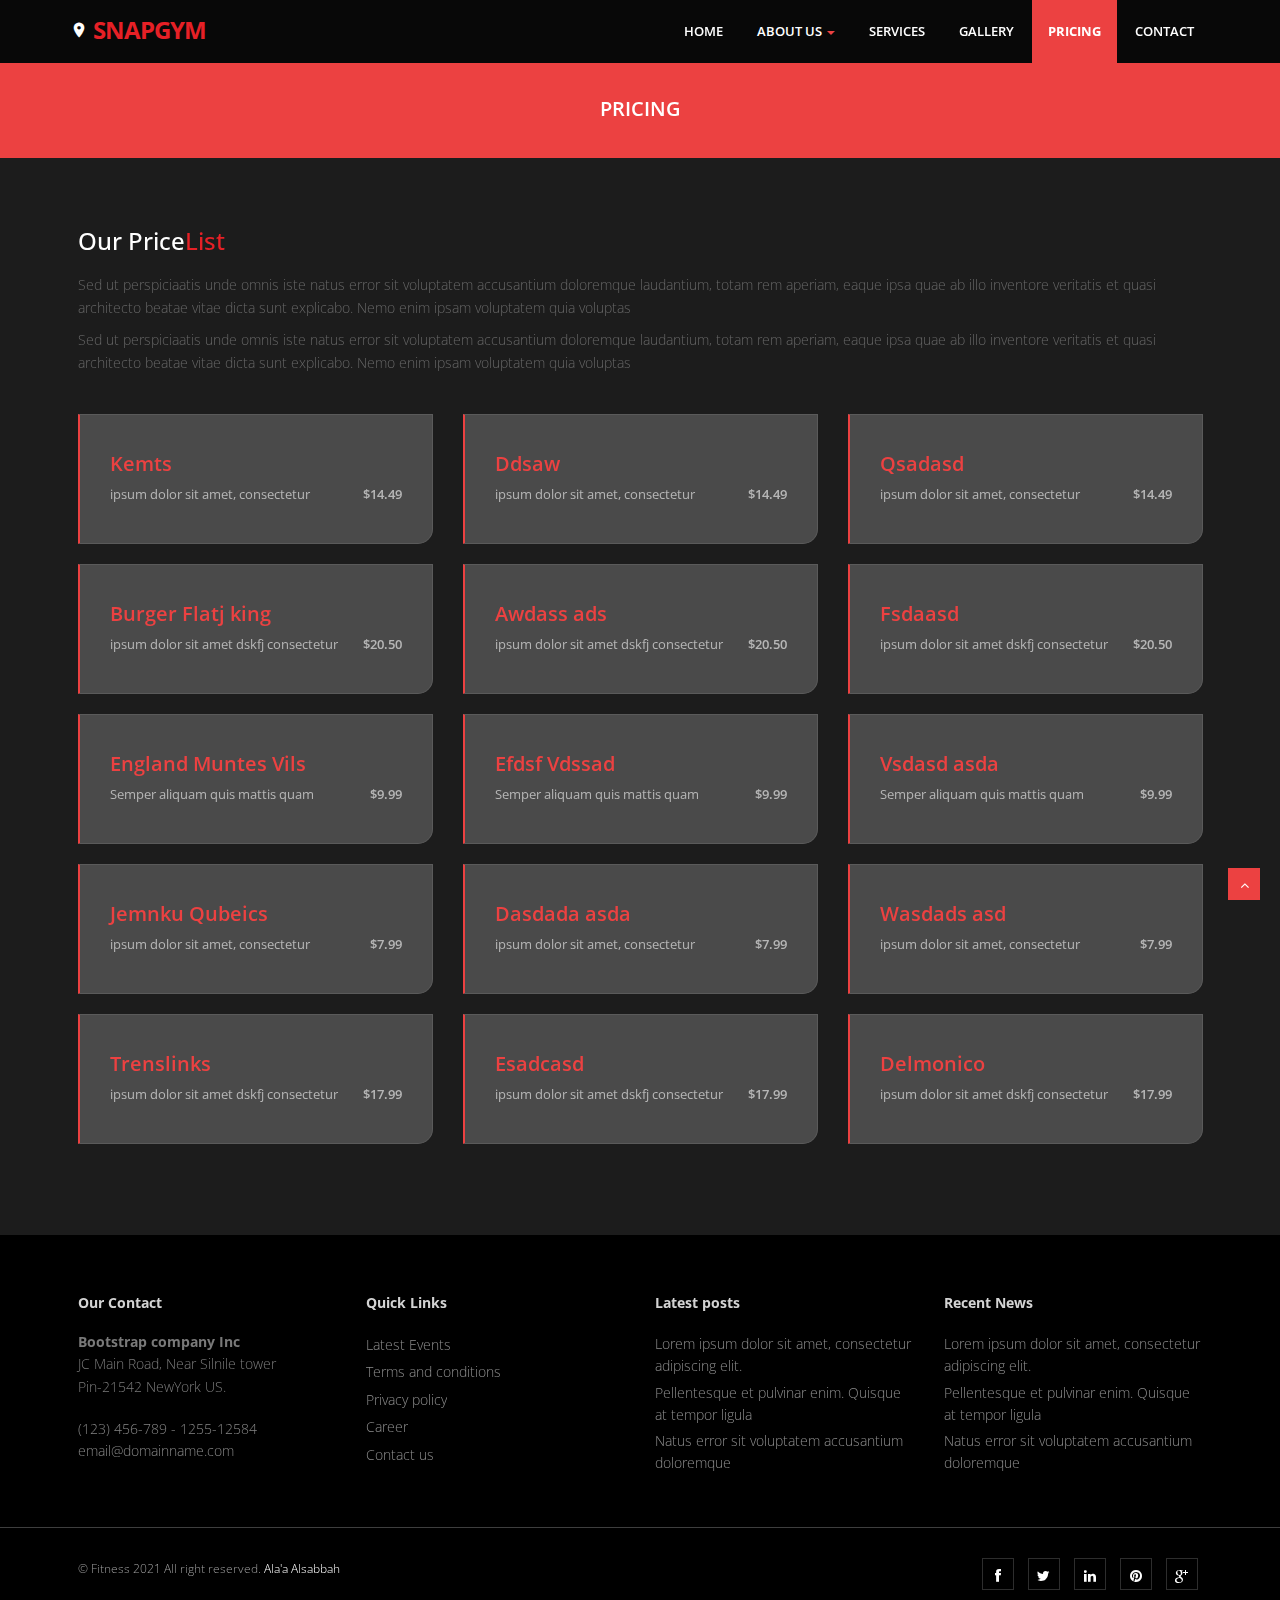
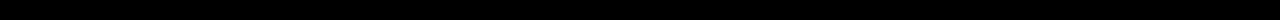
<file: pricing.html>
<!DOCTYPE html>
<html lang="en">

<head>
    <meta charset="utf-8">
    <title>SnapGym</title>
    <meta name="viewport" content="width=device-width, initial-scale=1.0" />
    <meta name="description" content="" />
    <meta name="author" content="http://webthemez.com" />
    <!-- css -->
    <link href="https://fonts.googleapis.com/icon?family=Material+Icons" rel="stylesheet">
    <link rel="stylesheet" href="materialize/css/materialize.min.css" media="screen,projection" />
    <link href="css/bootstrap.min.css" rel="stylesheet" />
    <link href="css/fancybox/jquery.fancybox.css" rel="stylesheet">
    <link href="css/flexslider.css" rel="stylesheet" />
    <link href="css/style.css" rel="stylesheet" />

    <!-- HTML5 shim, for IE6-8 support of HTML5 elements -->
    <!--[if lt IE 9]>
      <script src="http://html5shim.googlecode.com/svn/trunk/html5.js"></script>
    <![endif]-->

</head>

<body>
    <div id="wrapper">
        <!-- start header -->
        <header>
            <div class="navbar navbar-default navbar-static-top">
                <div class="container">
                    <div class="navbar-header">
                        <button type="button" class="navbar-toggle" data-toggle="collapse" data-target=".navbar-collapse">
                        <span class="icon-bar"></span>
                        <span class="icon-bar"></span>
                        <span class="icon-bar"></span>
                    </button>
                        <a class="navbar-brand" href="index.html"><i class="icon-info-blocks material-icons">location_on</i>SnapGym</a>
                    </div>
                    <div class="navbar-collapse collapse ">
                        <ul class="nav navbar-nav">
                            <li><a class="waves-effect waves-dark" href="index.html">Home</a></li>
                            <li class="dropdown">
                                <a href="#" data-toggle="dropdown" class="dropdown-toggle">About Us <b class="caret"></b></a>
                                <ul class="dropdown-menu">
                                    <li><a class="waves-effect waves-dark" href="about.html">Company</a></li>
                                    <li><a class="waves-effect waves-dark" href="#">Our Team</a></li>
                                    <li><a class="waves-effect waves-dark" href="#">News</a></li>
                                    <li><a class="waves-effect waves-dark" href="#">Investors</a></li>
                                </ul>
                            </li>
                            <li><a class="waves-effect waves-dark" href="services.html">Services</a></li>
                            <li><a class="waves-effect waves-dark" href="portfolio.html">Gallery</a></li>
                            <li class="active"><a href="pricing.html" class="waves-effect waves-dark">Pricing</a></li>
                            <li><a class="waves-effect waves-dark" href="contact.html">Contact</a></li>
                        </ul>
                    </div>
                </div>
            </div>
        </header>
        <!-- end header -->
        <section id="inner-headline">
            <div class="container">

                <div class="row">
                    <div class="col-lg-12">
                        <h2 class="pageTitle">Pricing</h2>
                    </div>
                </div>
            </div>
        </section>
        <section id="content">
            <section id="pricing">
                <div class="container">
                    <div class="row">
                        <div class="col-md-12">
                            <div class="about-logo">
                                <h3>Our Price<span class="color">List</span></h3>
                                <p>Sed ut perspiciaatis unde omnis iste natus error sit voluptatem accusantium doloremque laudantium, totam rem aperiam, eaque ipsa quae ab illo inventore veritatis et quasi architecto beatae vitae dicta sunt explicabo. Nemo
                                    enim ipsam voluptatem quia voluptas</p>
                                <p>Sed ut perspiciaatis unde omnis iste natus error sit voluptatem accusantium doloremque laudantium, totam rem aperiam, eaque ipsa quae ab illo inventore veritatis et quasi architecto beatae vitae dicta sunt explicabo. Nemo
                                    enim ipsam voluptatem quia voluptas</p>
                            </div>
                        </div>
                    </div>
                    <div class="row">
                        <div class="col-md-4 menuItem">
                            <ul class="menu">
                                <li>
                                    Kemts
                                    <div class="detail">ipsum dolor sit amet, consectetur<span class="price">$14.49</span></div>
                                </li>
                                <li>
                                    Burger Flatj king
                                    <div class="detail">ipsum dolor sit amet dskfj consectetur<span class="price">$20.50</span></div>
                                </li>
                                <li>
                                    England Muntes Vils
                                    <div class="detail">Semper aliquam quis mattis quam<span class="price">$9.99</span></div>
                                </li>
                                <li>
                                    Jemnku Qubeics
                                    <div class="detail">ipsum dolor sit amet, consectetur<span class="price">$7.99</span></div>
                                </li>
                                <li>
                                    Trenslinks
                                    <div class="detail">ipsum dolor sit amet dskfj consectetur<span class="price">$17.99</span></div>
                                </li>
                            </ul>
                        </div>
                        <div class="col-md-4 menuItem">
                            <ul class="menu">
                                <li>
                                    Ddsaw
                                    <div class="detail">ipsum dolor sit amet, consectetur<span class="price">$14.49</span></div>
                                </li>
                                <li>
                                    Awdass ads
                                    <div class="detail">ipsum dolor sit amet dskfj consectetur<span class="price">$20.50</span></div>
                                </li>
                                <li>
                                    Efdsf Vdssad
                                    <div class="detail">Semper aliquam quis mattis quam<span class="price">$9.99</span></div>
                                </li>
                                <li>
                                    Dasdada asda
                                    <div class="detail">ipsum dolor sit amet, consectetur<span class="price">$7.99</span></div>
                                </li>
                                <li>
                                    Esadcasd
                                    <div class="detail">ipsum dolor sit amet dskfj consectetur<span class="price">$17.99</span></div>
                                </li>
                            </ul>
                        </div>
                        <div class="col-md-4 menuItem">
                            <ul class="menu">
                                <li>
                                    Qsadasd
                                    <div class="detail">ipsum dolor sit amet, consectetur<span class="price">$14.49</span></div>
                                </li>
                                <li>
                                    Fsdaasd
                                    <div class="detail">ipsum dolor sit amet dskfj consectetur<span class="price">$20.50</span></div>
                                </li>
                                <li>
                                    Vsdasd asda
                                    <div class="detail">Semper aliquam quis mattis quam<span class="price">$9.99</span></div>
                                </li>
                                <li>
                                    Wasdads asd
                                    <div class="detail">ipsum dolor sit amet, consectetur<span class="price">$7.99</span></div>
                                </li>
                                <li>
                                    Delmonico
                                    <div class="detail">ipsum dolor sit amet dskfj consectetur<span class="price">$17.99</span></div>
                                </li>
                            </ul>
                        </div>
                    </div>
                </div>
            </section>
        </section>
        <footer>
            <div class="container">
                <div class="row">
                    <div class="col-sm-3">
                        <div class="widget">
                            <h5 class="widgetheading">Our Contact</h5>
                            <address>
					<strong>Bootstrap company Inc</strong><br>
					JC Main Road, Near Silnile tower<br>
					 Pin-21542 NewYork US.</address>
                            <p>
                                <i class="icon-phone"></i> (123) 456-789 - 1255-12584 <br>
                                <i class="icon-envelope-alt"></i> email@domainname.com
                            </p>
                        </div>
                    </div>
                    <div class="col-sm-3">
                        <div class="widget">
                            <h5 class="widgetheading">Quick Links</h5>
                            <ul class="link-list">
                                <li><a class="waves-effect waves-dark" href="#">Latest Events</a></li>
                                <li><a class="waves-effect waves-dark" href="#">Terms and conditions</a></li>
                                <li><a class="waves-effect waves-dark" href="#">Privacy policy</a></li>
                                <li><a class="waves-effect waves-dark" href="#">Career</a></li>
                                <li><a class="waves-effect waves-dark" href="#">Contact us</a></li>
                            </ul>
                        </div>
                    </div>
                    <div class="col-sm-3">
                        <div class="widget">
                            <h5 class="widgetheading">Latest posts</h5>
                            <ul class="link-list">
                                <li><a class="waves-effect waves-dark" href="#">Lorem ipsum dolor sit amet, consectetur adipiscing elit.</a></li>
                                <li><a class="waves-effect waves-dark" href="#">Pellentesque et pulvinar enim. Quisque at tempor ligula</a></li>
                                <li><a class="waves-effect waves-dark" href="#">Natus error sit voluptatem accusantium doloremque</a></li>
                            </ul>
                        </div>
                    </div>
                    <div class="col-sm-3">
                        <div class="widget">
                            <h5 class="widgetheading">Recent News</h5>
                            <ul class="link-list">
                                <li><a class="waves-effect waves-dark" href="#">Lorem ipsum dolor sit amet, consectetur adipiscing elit.</a></li>
                                <li><a class="waves-effect waves-dark" href="#">Pellentesque et pulvinar enim. Quisque at tempor ligula</a></li>
                                <li><a class="waves-effect waves-dark" href="#">Natus error sit voluptatem accusantium doloremque</a></li>
                            </ul>
                        </div>
                    </div>
                </div>
            </div>
            <div id="sub-footer">
                <div class="container">
                    <div class="row">
                        <div class="col-lg-6">
                            <div class="copyright">
                                <p>
                                    <span>&copy; Fitness 2021 All right reserved. </span> <a href="#" target="_blank">Ala'a Alsabbah</a>
                                </p>
                            </div>
                        </div>
                        <div class="col-lg-6">
                            <ul class="social-network">
                                <li><a class="waves-effect waves-dark" href="#" data-placement="top" title="Facebook"><i class="fa fa-facebook"></i></a></li>
                                <li><a class="waves-effect waves-dark" href="#" data-placement="top" title="Twitter"><i class="fa fa-twitter"></i></a></li>
                                <li><a class="waves-effect waves-dark" href="#" data-placement="top" title="Linkedin"><i class="fa fa-linkedin"></i></a></li>
                                <li><a class="waves-effect waves-dark" href="#" data-placement="top" title="Pinterest"><i class="fa fa-pinterest"></i></a></li>
                                <li><a class="waves-effect waves-dark" href="#" data-placement="top" title="Google plus"><i class="fa fa-google-plus"></i></a></li>
                            </ul>
                        </div>
                    </div>
                </div>
            </div>
        </footer>
    </div>
    <a href="#" class="scrollup waves-effect waves-dark"><i class="fa fa-angle-up active"></i></a>
    <!-- javascript
    ================================================== -->
    <!-- Placed at the end of the document so the pages load faster -->
    <script src="js/jquery.js"></script>
    <script src="js/jquery.easing.1.3.js"></script>
    <script src="materialize/js/materialize.min.js"></script>
    <script src="js/bootstrap.min.js"></script>
    <script src="js/jquery.fancybox.pack.js"></script>
    <script src="js/jquery.fancybox-media.js"></script>
    <script src="js/jquery.flexslider.js"></script>
    <script src="js/animate.js"></script>
    <!-- Vendor Scripts -->
    <script src="js/modernizr.custom.js"></script>
    <script src="js/jquery.isotope.min.js"></script>
    <script src="js/jquery.magnific-popup.min.js"></script>
    <script src="js/animate.js"></script>
    <script src="js/custom.js"></script>
</body>

</html>
</file>
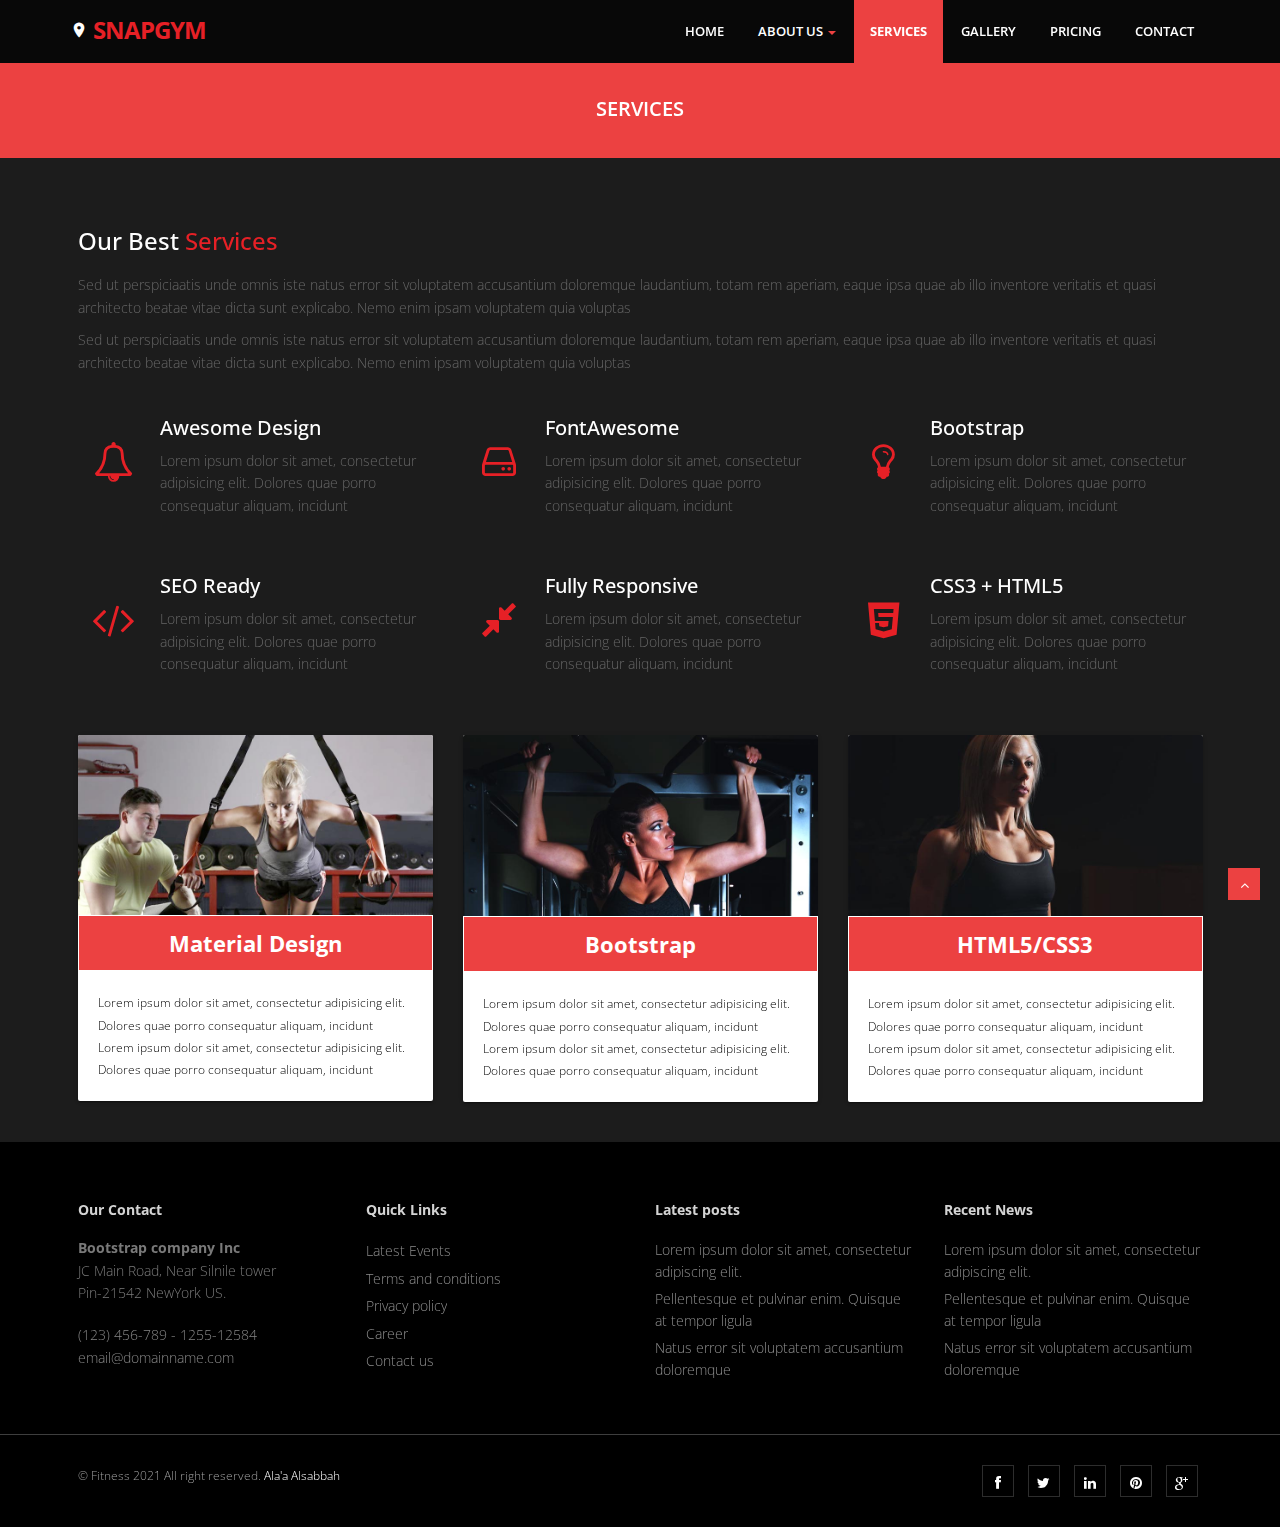
<file: services.html>
<!DOCTYPE html>
<html lang="en">

<head>
    <meta charset="utf-8">
    <title>SnapGym</title>
    <meta name="viewport" content="width=device-width, initial-scale=1.0" />
    <meta name="description" content="" />
    <meta name="author" content="http://webthemez.com" />
    <!-- css -->
    <link href="https://fonts.googleapis.com/icon?family=Material+Icons" rel="stylesheet">
    <link rel="stylesheet" href="materialize/css/materialize.min.css" media="screen,projection" />
    <link href="css/bootstrap.min.css" rel="stylesheet" />
    <link href="css/fancybox/jquery.fancybox.css" rel="stylesheet">
    <link href="css/flexslider.css" rel="stylesheet" />
    <link href="css/style.css" rel="stylesheet" />

    <!-- HTML5 shim, for IE6-8 support of HTML5 elements -->
    <!--[if lt IE 9]>
      <script src="http://html5shim.googlecode.com/svn/trunk/html5.js"></script>
    <![endif]-->

</head>

<body>
    <div id="wrapper">
        <!-- start header -->
        <header>
            <div class="navbar navbar-default navbar-static-top">
                <div class="container">
                    <div class="navbar-header">
                        <button type="button" class="navbar-toggle" data-toggle="collapse" data-target=".navbar-collapse">
                        <span class="icon-bar"></span>
                        <span class="icon-bar"></span>
                        <span class="icon-bar"></span>
                    </button>
                        <a class="navbar-brand" href="index.html"><i class="icon-info-blocks material-icons">location_on</i>SnapGym</a>
                    </div>
                    <div class="navbar-collapse collapse ">
                        <ul class="nav navbar-nav">
                            <li><a class="waves-effect waves-dark" href="index.html">Home</a></li>
                            <li class="dropdown">
                                <a href="#" data-toggle="dropdown" class="dropdown-toggle">About Us <b class="caret"></b></a>
                                <ul class="dropdown-menu">
                                    <li><a class="waves-effect waves-dark" href="about.html">Company</a></li>
                                    <li><a class="waves-effect waves-dark" href="#">Our Team</a></li>
                                    <li><a class="waves-effect waves-dark" href="#">News</a></li>
                                    <li><a class="waves-effect waves-dark" href="#">Investors</a></li>
                                </ul>
                            </li>
                            <li class="active"><a href="services.html" class="waves-effect waves-dark">Services</a></li>
                            <li><a class="waves-effect waves-dark" href="portfolio.html">Gallery</a></li>
                            <li><a class="waves-effect waves-dark" href="pricing.html">Pricing</a></li>
                            <li><a class="waves-effect waves-dark" href="contact.html">Contact</a></li>
                        </ul>
                    </div>
                </div>
            </div>
        </header>
        <!-- end header -->
        <section id="inner-headline">
            <div class="container">
                <div class="row">
                    <div class="col-lg-12">
                        <h2 class="pageTitle">Services</h2>
                    </div>
                </div>
            </div>
        </section>
        <section id="content">
            <div class="container content">
                <!-- Service Blcoks -->

                <div class="row">
                    <div class="col-md-12">
                        <div class="about-logo">
                            <h3>Our Best <span class="color">Services</span></h3>
                            <p>Sed ut perspiciaatis unde omnis iste natus error sit voluptatem accusantium doloremque laudantium, totam rem aperiam, eaque ipsa quae ab illo inventore veritatis et quasi architecto beatae vitae dicta sunt explicabo. Nemo enim
                                ipsam voluptatem quia voluptas</p>
                            <p>Sed ut perspiciaatis unde omnis iste natus error sit voluptatem accusantium doloremque laudantium, totam rem aperiam, eaque ipsa quae ab illo inventore veritatis et quasi architecto beatae vitae dicta sunt explicabo. Nemo enim
                                ipsam voluptatem quia voluptas</p>
                        </div>
                    </div>
                </div>

                <!-- Info Blcoks -->
                <div class="row">
                    <div class="col-sm-4 info-blocks">
                        <i class="icon-info-blocks fa fa-bell-o"></i>
                        <div class="info-blocks-in">
                            <h3>Awesome Design</h3>
                            <p>Lorem ipsum dolor sit amet, consectetur adipisicing elit. Dolores quae porro consequatur aliquam, incidunt</p>
                        </div>
                    </div>
                    <div class="col-sm-4 info-blocks">
                        <i class="icon-info-blocks fa fa-hdd-o"></i>
                        <div class="info-blocks-in">
                            <h3>FontAwesome</h3>
                            <p>Lorem ipsum dolor sit amet, consectetur adipisicing elit. Dolores quae porro consequatur aliquam, incidunt</p>
                        </div>
                    </div>
                    <div class="col-sm-4 info-blocks">
                        <i class="icon-info-blocks fa fa-lightbulb-o"></i>
                        <div class="info-blocks-in">
                            <h3>Bootstrap</h3>
                            <p>Lorem ipsum dolor sit amet, consectetur adipisicing elit. Dolores quae porro consequatur aliquam, incidunt</p>
                        </div>
                    </div>
                </div>
                <!-- End Info Blcoks -->


                <!-- Info Blcoks -->
                <div class="row">
                    <div class="col-sm-4 info-blocks">
                        <i class="icon-info-blocks fa fa-code"></i>
                        <div class="info-blocks-in">
                            <h3>SEO Ready</h3>
                            <p>Lorem ipsum dolor sit amet, consectetur adipisicing elit. Dolores quae porro consequatur aliquam, incidunt</p>
                        </div>
                    </div>
                    <div class="col-sm-4 info-blocks">
                        <i class="icon-info-blocks fa fa-compress"></i>
                        <div class="info-blocks-in">
                            <h3>Fully Responsive</h3>
                            <p>Lorem ipsum dolor sit amet, consectetur adipisicing elit. Dolores quae porro consequatur aliquam, incidunt</p>
                        </div>
                    </div>
                    <div class="col-sm-4 info-blocks">
                        <i class="icon-info-blocks fa fa-html5"></i>
                        <div class="info-blocks-in">
                            <h3>CSS3 + HTML5</h3>
                            <p>Lorem ipsum dolor sit amet, consectetur adipisicing elit. Dolores quae porro consequatur aliquam, incidunt</p>
                        </div>
                    </div>
                </div>
                <!-- End Info Blcoks -->
                <div class="row service-v1 margin-bottom-40">
                    <div class="col-md-4 md-margin-bottom-40">
                        <div class="card small">
                            <div class="card-image">
                                <img class="img-responsive" src="img/service1.jpg" alt="">
                                <span class="card-title">Material Design</span>
                            </div>
                            <div class="card-content">
                                <p>
                                    Lorem ipsum dolor sit amet, consectetur adipisicing elit. Dolores quae porro consequatur aliquam, incidunt
                                </p>
                                <p>
                                    Lorem ipsum dolor sit amet, consectetur adipisicing elit. Dolores quae porro consequatur aliquam, incidunt
                                </p>
                            </div>
                        </div>
                    </div>
                    <div class="col-md-4 md-margin-bottom-40">
                        <div class="card small">
                            <div class="card-image">
                                <img class="img-responsive" src="img/service2.jpg" alt="">
                                <span class="card-title">Bootstrap</span>
                            </div>
                            <div class="card-content">
                                <p>
                                    Lorem ipsum dolor sit amet, consectetur adipisicing elit. Dolores quae porro consequatur aliquam, incidunt
                                </p>
                                <p>
                                    Lorem ipsum dolor sit amet, consectetur adipisicing elit. Dolores quae porro consequatur aliquam, incidunt
                                </p>
                            </div>
                        </div>
                    </div>
                    <div class="col-md-4 md-margin-bottom-40">
                        <div class="card small">
                            <div class="card-image">
                                <img class="img-responsive" src="img/service3.jpg" alt="">
                                <span class="card-title">HTML5/CSS3</span>
                            </div>
                            <div class="card-content">
                                <p>
                                    Lorem ipsum dolor sit amet, consectetur adipisicing elit. Dolores quae porro consequatur aliquam, incidunt
                                </p>
                                <p>
                                    Lorem ipsum dolor sit amet, consectetur adipisicing elit. Dolores quae porro consequatur aliquam, incidunt
                                </p>
                            </div>
                        </div>
                    </div>
                </div>
                <!-- End Service Blcoks -->




            </div>
        </section>
        <footer>
            <div class="container">
                <div class="row">
                    <div class="col-sm-3">
                        <div class="widget">
                            <h5 class="widgetheading">Our Contact</h5>
                            <address>
					<strong>Bootstrap company Inc</strong><br>
					JC Main Road, Near Silnile tower<br>
					 Pin-21542 NewYork US.</address>
                            <p>
                                <i class="icon-phone"></i> (123) 456-789 - 1255-12584 <br>
                                <i class="icon-envelope-alt"></i> email@domainname.com
                            </p>
                        </div>
                    </div>
                    <div class="col-sm-3">
                        <div class="widget">
                            <h5 class="widgetheading">Quick Links</h5>
                            <ul class="link-list">
                                <li><a class="waves-effect waves-dark" href="#">Latest Events</a></li>
                                <li><a class="waves-effect waves-dark" href="#">Terms and conditions</a></li>
                                <li><a class="waves-effect waves-dark" href="#">Privacy policy</a></li>
                                <li><a class="waves-effect waves-dark" href="#">Career</a></li>
                                <li><a class="waves-effect waves-dark" href="#">Contact us</a></li>
                            </ul>
                        </div>
                    </div>
                    <div class="col-sm-3">
                        <div class="widget">
                            <h5 class="widgetheading">Latest posts</h5>
                            <ul class="link-list">
                                <li><a class="waves-effect waves-dark" href="#">Lorem ipsum dolor sit amet, consectetur adipiscing elit.</a></li>
                                <li><a class="waves-effect waves-dark" href="#">Pellentesque et pulvinar enim. Quisque at tempor ligula</a></li>
                                <li><a class="waves-effect waves-dark" href="#">Natus error sit voluptatem accusantium doloremque</a></li>
                            </ul>
                        </div>
                    </div>
                    <div class="col-sm-3">
                        <div class="widget">
                            <h5 class="widgetheading">Recent News</h5>
                            <ul class="link-list">
                                <li><a class="waves-effect waves-dark" href="#">Lorem ipsum dolor sit amet, consectetur adipiscing elit.</a></li>
                                <li><a class="waves-effect waves-dark" href="#">Pellentesque et pulvinar enim. Quisque at tempor ligula</a></li>
                                <li><a class="waves-effect waves-dark" href="#">Natus error sit voluptatem accusantium doloremque</a></li>
                            </ul>
                        </div>
                    </div>
                </div>
            </div>
            <div id="sub-footer">
                <div class="container">
                    <div class="row">
                        <div class="col-lg-6">
                            <div class="copyright">
                                <p>
                                    <span>&copy; Fitness 2021 All right reserved. </span> <a href="#" target="_blank">Ala'a Alsabbah</a>
                                </p>
                            </div>
                        </div>
                        <div class="col-lg-6">
                            <ul class="social-network">
                                <li><a class="waves-effect waves-dark" href="#" data-placement="top" title="Facebook"><i class="fa fa-facebook"></i></a></li>
                                <li><a class="waves-effect waves-dark" href="#" data-placement="top" title="Twitter"><i class="fa fa-twitter"></i></a></li>
                                <li><a class="waves-effect waves-dark" href="#" data-placement="top" title="Linkedin"><i class="fa fa-linkedin"></i></a></li>
                                <li><a class="waves-effect waves-dark" href="#" data-placement="top" title="Pinterest"><i class="fa fa-pinterest"></i></a></li>
                                <li><a class="waves-effect waves-dark" href="#" data-placement="top" title="Google plus"><i class="fa fa-google-plus"></i></a></li>
                            </ul>
                        </div>
                    </div>
                </div>
            </div>
        </footer>
    </div>
    <a href="#" class="scrollup waves-effect waves-dark"><i class="fa fa-angle-up active"></i></a>
    <!-- javascript
    ================================================== -->
    <!-- Placed at the end of the document so the pages load faster -->
    <script src="js/jquery.js"></script>
    <script src="js/jquery.easing.1.3.js"></script>
    <script src="materialize/js/materialize.min.js"></script>
    <script src="js/bootstrap.min.js"></script>
    <script src="js/jquery.fancybox.pack.js"></script>
    <script src="js/jquery.fancybox-media.js"></script>
    <script src="js/jquery.flexslider.js"></script>
    <script src="js/animate.js"></script>
    <!-- Vendor Scripts -->
    <script src="js/modernizr.custom.js"></script>
    <script src="js/jquery.isotope.min.js"></script>
    <script src="js/jquery.magnific-popup.min.js"></script>
    <script src="js/animate.js"></script>
    <script src="js/custom.js"></script>
</body>

</html>
</file>
<file: css/style.css>
/*
Author URI: http://webthemez.com/
Note: Licence under Creative Commons Attribution 3.0  
-------------------------------------------------------*/

@import url('http://fonts.googleapis.com/css?family=Noto+Serif:400,400italic,700|Open+Sans:400,600,700'); 
@import url('font-awesome.css');  
@import url('animate.css');

body {
	font-family:'Open Sans', Arial, sans-serif;
	font-weight:300;
	line-height:1.6em;
	color:#656565;
	font-size: 1.4em;
	background: #272727;
}

a:active {
	outline:0;
}

.clear {
	clear:both;
}

h1,h2{
	font-weight: 600;
	line-height:1.1em;
	color: #fff;
	margin-bottom: 20px;
	text-transform: uppercase;
}
h3, h4, h5, h6 {
	line-height:1.1em;
	color: #ffffff;
	margin-bottom: 20px;
}
input, button, select, textarea { 
    border-radius: 0px !important;
}
.timetable{background: #2ab975;padding: 5px 23px;}
.timetable hr{
	color:#fff;
	padding-top: 29px;
	margin-bottom: 20px !important;
}
.timetable dl{
	color:#fff; 
}
.timetable dt{
	color:#fff;
}
.timetable dd{
	color:#fff;
}
#wrapper{
	width:100%;
	margin:0;
	padding:0;
}
ul.withArrow{
	
}
ul.withArrow li{
	
}
ul.withArrow li span{
	
margin-right: 10px;
	
font-weight: 700;
	
color: #e62026;
	
border: 1px solid;
	
padding: 4px 8px;
	
font-size: 11px;
	
border-radius: 50%;
	
height: 20px;
	
width: 20px;
}
.widget {
    color: #858585;
}
.row,.row-fluid {
	margin-bottom:30px;
}

.row .row,.row-fluid .row-fluid{
	margin-bottom:30px;
}

.row.nomargin,.row-fluid.nomargin {
	margin-bottom:0;
}
.about-image img {
    width: 100%;
}
img.img-polaroid {
	margin:0 0 20px 0;
}
.img-box {
	max-width:100%;
}
.navbar-default .navbar-toggle {
    border-color: #ddd;
    margin-top: 10px;
}
/*  Header
==================================== */
.topbar{
	background-color: #2e8eda;
	padding:10px 0;
	/* color:#fff; */
}
.topbar .container .row {
    margin: 0;
	padding:0;
}
.topbar .container .row .col-md-12 { 
	padding:0;
}
.topbar p{
	margin:0;
	display:inline-block;
	font-size: 13px;
	color: #f1f6ff;
}
.topbar p > i{
	margin-right:5px;
}
.topbar p:last-child{
	text-align:right;
} 
header .navbar {
    margin-bottom: 0;
}

.navbar-default {
    border: none;
}

.navbar-brand {
    color: #222;
    text-transform: uppercase;
    font-size: 24px;
    font-weight: 700;
    line-height: 1em;
    letter-spacing: -1px;
    margin-top: 18px;
    padding: 0 0 0 15px;
}
.navbar-default .navbar-brand{color: #e62026;font-size: 24px;text-transform: uppercase;}
.navbar-default .navbar-brand:hover, .navbar-default .navbar-brand:focus{color: #fff;}
header .navbar-collapse  ul.navbar-nav {
    float: right;
    margin-right: 0;
}
header .navbar {min-height: 70px;padding: 18px 0;background: #080808;}
.home-page header .navbar-default{
    background: rgba(0, 0, 0, 0.35) !important;
    /* position: absolute; */
    width: 100%;
    position: absolute;
}

header .nav li a:hover,
header .nav li a:focus,
header .nav li.active a,
header .nav li.active a:hover,
header .nav li a.dropdown-toggle:hover,
header .nav li a.dropdown-toggle:focus,
header .nav li.active ul.dropdown-menu li a:hover,
header .nav li.active ul.dropdown-menu li.active a{
    -webkit-transition: all .3s ease;
    -moz-transition: all .3s ease;
    -ms-transition: all .3s ease;
    -o-transition: all .3s ease;
    transition: all .3s ease;
}


header .navbar-default .navbar-nav > .open > a,
header .navbar-default .navbar-nav > .open > a:hover,
header .navbar-default .navbar-nav > .open > a:focus {
    -webkit-transition: all .3s ease;
    -moz-transition: all .3s ease;
    -ms-transition: all .3s ease;
    -o-transition: all .3s ease;
    transition: all .3s ease;
}


header .navbar {
    min-height: 62px;
    padding: 0;
}

header .navbar-nav > li  {
    padding-bottom: 12px;
    padding-top: 12px;
    padding: 0 !important;
}

header  .navbar-nav > li > a {
    /* padding-bottom: 6px; */
    /* padding-top: 5px; */
    margin-left: 2px;
    line-height: 31px;
    font-weight: 700;
    -webkit-transition: all .3s ease;
    -moz-transition: all .3s ease;
    -ms-transition: all .3s ease;
    -o-transition: all .3s ease;
    transition: all .3s ease;
}

.services{
	
}
.dishes{
	
background: #ec4141;
	
padding: 35px 0;
	
color: #f2f2f2;
}
.dropdown-menu li a:hover {
    color: #fff !important;
    background: #1c1c1c !important;
}

header .nav .caret {
    border-bottom-color: #ec4141;
    border-top-color: #ec4141;
}
.navbar-default .navbar-nav > .active > a,
.navbar-default .navbar-nav > .active > a:hover,
.navbar-default .navbar-nav > .active > a:focus {
  background-color: #fff;
}
.navbar-default .navbar-nav > .open > a,
.navbar-default .navbar-nav > .open > a:hover,
.navbar-default .navbar-nav > .open > a:focus {
  background-color:  #fff;
}	
	

.dropdown-menu  {
    box-shadow: none;
    border-radius: 0;
	border: none;
}

.dropdown-menu li:last-child  {
	padding-bottom: 0 !important;
	margin-bottom: 0;
}

header .nav li .dropdown-menu  {
   padding: 0;
}

header .nav li .dropdown-menu li a {
   line-height: 28px;
   padding: 3px 12px;
}

/* --- menu --- */
.flex-caption p {
    line-height: 22px;
    font-weight: 300;
    color: #ffffff;
    text-transform: capitalize;
}
header .navigation {
	float:right;
}

header ul.nav li {
	border:none;
	margin:0;
}

header ul.nav li a {
	font-size: 13px;
	border:none;
	font-weight: 600;
	text-transform:uppercase;
}

header ul.nav li ul li a {	
	font-size:12px;
	border:none;
	font-weight:300;
	text-transform:uppercase;
}


.navbar .nav > li > a {
  color: #ffffff;
  text-shadow: none;
  border: 1px solid rgba(255, 255, 255, 0) !important;
}

.navbar .nav a:hover {
	background:none;
	color: #2e8eda;
}

.navbar .nav > .active > a,.navbar .nav > .active > a:hover {
	background:none;
	font-weight:700;
}

.navbar .nav > .active > a:active,.navbar .nav > .active > a:focus {
	background:none;
	outline:0;
	font-weight:700;
}

.navbar .nav li .dropdown-menu {
	z-index:2000;
}

header ul.nav li ul {
	margin-top:1px;
}
header ul.nav li ul li ul {
	margin:1px 0 0 1px;
}
.dropdown-menu .dropdown i {
	position:absolute;
	right:0;
	margin-top:3px;
	padding-left:20px;
}

.navbar .nav > li > .dropdown-menu:before {
  display: inline-block;
  border-right: none;
  border-bottom: none;
  border-left: none;
  border-bottom-color: none;
  content:none;
}
.navbar-default .navbar-nav>.active>a, .navbar-default .navbar-nav>.active>a:hover, .navbar-default .navbar-nav>.active>a:focus {color: #ffffff;background: #ec4141;border-radius: 0;}
.navbar-default .navbar-nav>li>a:hover, .navbar-default .navbar-nav>li>a:focus {
  color: #eb4242;
  background-color: transparent;
}

ul.nav li.dropdown a {
	z-index:1000;
	display:block;
}

 select.selectmenu {
	display:none;
}
.pageTitle{color: #fff;margin: 30px 0 3px;display: inline-block;font-size: 20px;}
 
#banner{
	width: 100%;
	background:#000;
	position:relative;
	margin:0;
	padding:0;
}

/*  Sliders
==================================== */
/* --- flexslider --- */
#main-slider:before {content: '';width: 100%;height: 100%;/* background: rgba(0, 0, 0, 0.65); */z-index: 1;position: absolute;}
.flex-direction-nav a{
display:none;
}
.flexslider {
	padding:0;  
	background: #fff; 
	position: relative; 
	zoom: 1;
}
.flex-direction-nav .flex-prev{
left:0px; 
}
.flex-direction-nav .flex-next{ 
right:0px;
}
.flex-caption {zoom: 1;bottom: 198px;background-color: transparent;color: #fff;margin: 0;padding: 2px 25px 0px 30px;/* position: absolute; */left: 0;text-align: center;margin: 0 auto;right: 0px;display: inline-block;bottom: 10%;width: 76%;right: 0 !important;border-radius: 15px 15px 0 0;text-align: left;}
.flex-caption h3 {color: #fff;letter-spacing: 0px;margin-bottom: 8px;text-transform: uppercase;font-size: 70px;font-weight: 700;}
.flex-caption p {margin: 12px 0 18px;font-size: 20px;font-weight: 400;}
.skill-home{
margin-bottom:50px;
}
.c1{
border: #ed5441 1px solid;
background:#ed5441;
}
.c2{
border: #24c4db 1px solid;
background:#24c4db;
}
.c3{
border: #1891EC 1px solid;
background:#1891EC;
}
.c4{
border: #609cec 1px solid;
background:#609cec;
}
.skill-home .icons {padding: 38px;width: 94px;height: 94px;color: #fff;font-size: 42px;font-size: 38px;text-align: center;-ms-border-radius: 50%;-moz-border-radius: 50%;-webkit-border-radius: 50%;border-radius: 0;display: inline-table;border: 4px solid #efefef;color: #ff5722;background: transparent;border-radius: 50%;background: #ffffff;}
.skill-home h2 {
padding-top: 20px;
font-size: 36px;
font-weight: 700;
} 
.testimonial-solid {
padding: 50px 0 60px 0;
margin: 0 0 0 0;
background: #FFFFFF;
text-align: center;
}
.testi-icon-area {
text-align: center;
position: absolute;
top: -84px;
margin: 0 auto; 
width: 100%;
}
.testi-icon-area .quote {
padding: 15px 0 0 0;
margin: 0 0 0 0;
background: #ffffff;
text-align: center;
color: #1891EC;
display: inline-table;
width: 70px;
height: 70px;
-ms-border-radius: 50%;
-moz-border-radius: 50%;
-webkit-border-radius: 50%;
border-radius: 50%;
font-size: 42px; 
border: 1px solid #1891EC;
display: none;
}

.testi-icon-area .carousel-inner { 
margin: 20px 0;
}
.carousel-indicators {
bottom: -30px;
}
.text-center img {
margin: auto;
}
.aboutUs{
padding:40px 0;
background: #F2F2F2;
}
img.img-center {
margin: 0 auto;
display: block;
max-width: 100%;
}
.home-about{
	padding: 60px 0 0px;
}
.home-about hr{
	padding:0;
	margin:0;
}
.home-about .info-box{
	
}
/* Testimonial
----------------------------------*/
.testimonial-area {
padding: 0 0 0 0;
margin:0;
background: url(../img/low-poly01.jpg) fixed center center;
background-size: cover;
-webkit-background-size: cover;
-moz-background-size: cover;
-ms-background-size: cover;
}
.testimonial-solid p {
color: #000000;
font-size: 16px;
line-height: 30px;
font-style: italic;
} 
section.hero-text {
	background: #F4783B;
	padding:50px 0 50px 0;
	color: #fff;
}
section.hero-text h1{ 
	color: #fff;
}

/* Clients
------------------------------------ */
#clients {
  padding: 60px 0;
  }
  #clients .client .img {
    height: 76px;
    width: 138px;
    cursor: pointer;
    -webkit-transition: box-shadow .1s linear;
    -moz-transition: box-shadow .1s linear;
    transition: box-shadow .1s linear; }
    #clients .client .img:hover {
      cursor: pointer;
      /*box-shadow: 0px 0px 2px 0px rgb(155, 155, 155);*/
      border-radius: 8px; }
  #clients .client .client1 {
    background: url("../img/client1.png") 0 -75px; }
    #clients .client .client1:hover {
      background-position: 1px 0px; }
  #clients .client .client2 {
    background: url("../img/client2.png") 0 -75px; }
    #clients .client .client2:hover {
      background-position: -1px 0px; }
  #clients .client .client3 {
    background: url("../img/client3.png") 0 -76px; }
    #clients .client .client3:hover {
      background-position: 0px 0px; }


/* Content
==================================== */

#content {
	position:relative;
	background: #1c1c1c;
	padding:50px 0 0px 0;
}
 
.cta-text {
	text-align: center;
	margin-top:10px;
}


.big-cta .cta {
	margin-top:10px;
}
 
.box {
	width: 100%;
}
.box-gray  {
	background: #f8f8f8;
	padding: 20px 20px 30px;
}
.box-gray  h4,.box-gray  i {
	margin-bottom: 20px;
}
.box-bottom {
	padding: 20px 0;
	text-align: center;
}
.box-bottom a {
	color: #fff;
	font-weight: 700;
}
.box-bottom a:hover {
	color: #eee;
	text-decoration: none;
}


/* Bottom
==================================== */

#bottom {
	background:#fcfcfc;
	padding:50px 0 0;

}
/* twitter */
#twitter-wrapper {
    text-align: center;
    width: 70%;
    margin: 0 auto;
}
#twitter em {
    font-style: normal;
    font-size: 13px;
}

#twitter em.twitterTime a {
	font-weight:600;
}

#twitter ul {
    padding: 0;
	list-style:none;
}
#twitter ul li {
    font-size: 20px;
    line-height: 1.6em;
    font-weight: 300;
    margin-bottom: 20px;
    position: relative;
    word-break: break-word;
}


/* page headline
==================================== */

#inner-headline{background: #ec4141;position: relative;margin: 0;padding: 0;}


#inner-headline h2.pageTitle{
	color: #ffffff;
	padding: 5px 0;
	display:block;
	text-align: center;
}

/* --- breadcrumbs --- */
#inner-headline ul.breadcrumb {
	margin:40px 0;
	float:left;
}

#inner-headline ul.breadcrumb li {
	margin-bottom:0;
	padding-bottom:0;
}
#inner-headline ul.breadcrumb li {
	font-size:13px;
	color:#fff;
}

#inner-headline ul.breadcrumb li i{
	color:#dedede;
}

#inner-headline ul.breadcrumb li a {
	color:#fff;
}

ul.breadcrumb li a:hover {
	text-decoration:none;
}

/* Forms
============================= */

/* --- contact form  ---- */
form#contactform input[type="text"] {
  width: 100%;
  border: 1px solid #f5f5f5;
  min-height: 40px;
  padding-left:20px;
  font-size:13px;
  padding-right:20px;
  -webkit-box-sizing: border-box;
     -moz-box-sizing: border-box;
          box-sizing: border-box;

}

form#contactform textarea {
border: 1px solid #f5f5f5;
  width: 100%;
  padding-left:20px;
  padding-top:10px;
  font-size:13px;
  padding-right:20px;
  -webkit-box-sizing: border-box;
     -moz-box-sizing: border-box;
          box-sizing: border-box;

}

form#contactform .validation {
	font-size:11px;
}

#sendmessage {
	border:1px solid #e6e6e6;
	background:#f6f6f6;
	display:none;
	text-align:center;
	padding:15px 12px 15px 65px;
	margin:10px 0;
	font-weight:600;
	margin-bottom:30px;

}

#sendmessage.show,.show  {
	display:block;
}
 
form#commentform input[type="text"] {
  width: 100%;
  min-height: 40px;
  padding-left:20px;
  font-size:13px;
  padding-right:20px;
  -webkit-box-sizing: border-box;
     -moz-box-sizing: border-box;
          box-sizing: border-box;
	-webkit-border-radius: 2px 2px 2px 2px;
		-moz-border-radius: 2px 2px 2px 2px;
			border-radius: 2px 2px 2px 2px;

}

form#commentform textarea {
  width: 100%;
  padding-left:20px;
  padding-top:10px;
  font-size:13px;
  padding-right:20px;
  -webkit-box-sizing: border-box;
     -moz-box-sizing: border-box;
          box-sizing: border-box;
	-webkit-border-radius: 2px 2px 2px 2px;
		-moz-border-radius: 2px 2px 2px 2px;
			border-radius: 2px 2px 2px 2px;
}


/* --- search form --- */
.search{
	float:right;
	margin:35px 0 0;
	padding-bottom:0;
}

#inner-headline form.input-append {
	margin:0;
	padding:0;
}

.about-text h3 {
	font-size: 22px;
	padding-bottom: 20px;
}

.about-text .btn {
	margin-top: 20px;
	//font-size: 15px;
	//text-align: justify;
}

.about-image img {
}

.about-text ul {
	margin-top: 30px;
	padding: 0;
}

.about-text li {
	margin-bottom: 10px;
	//
	font-weight: bold;
	list-style: none;
}

 
.about-text-2 img {
	border: 5px solid #ddd;
	margin-bottom: 20px;
}

.about-text-2 p {
	margin-bottom: 20px;
}

#call-to-action {
	background: url(../images/bg/about.jpg) no-repeat;
	background-attachment: fixed;
	background-position: top center;
	padding: 100px 0;
	color: #fff;
}

.call-to-action h3 {
	font-size: 40px;
	letter-spacing: 15px;
	color: #fff;
	padding-bottom: 30px;
}

.call-to-action p {
	color: #999;
	padding-bottom: 20px;
}

.call-to-action .btn-primary {
	background-color: transparent;
	border-color: #999;
}

.call-to-action .btn-primary:hover {
	background-color: #151515;
	color: #999;
	border-color: #151515;
}

#call-to-action-2 {
	background-color: #efefef;
	padding: 50px 0;
}
#call-to-action-2 h3 {
	color: #05142b;
	font-size: 24px;
	font-weight: 600;
	text-transform: uppercase;
}
#call-to-action-2 p {
	color: #5f5f5f;
	font-size: 15px;
}
#call-to-action-2 .btn-primary {
	border-color: #FFFFFF;
	/* background: transparent; */
	margin-top: 50px;
	color: #fff;
}
section.section-padding.gray-bg {
    /* background: #ffffff; */
    padding: 60px;
    color: #888888;
}
 
  #accordion-alt3 .panel-heading h4 {
font-size: 13px;
line-height: 28px;
}
.panel .panel-heading h4 {
font-weight: 400;
}
.panel-title {
margin-top: 0;
margin-bottom: 0;
font-size: 15px;
color: inherit;
}
.panel-group .panel {
margin-bottom: 0;
border-radius: 2px;
}
.panel {margin-bottom: 18px;background-color: #FFFFFF;border: 1px solid #f3f3f3;border-radius: 2px;-webkit-box-shadow: 0 1px 1px rgba(0,0,0,0.05);box-shadow: 0 1px 1px rgba(0,0,0,0.05);}
#accordion-alt3 .panel-heading h4 a i {font-size: 17px;line-height: 18px;width: 18px;height: 18px;margin-right: 8px;color: #A0A0A0;text-align: center;border-radius: 50%;margin-left: 6px;font-weight: bold;}  
.progress.pb-sm {
height: 6px!important;
}
.progress {
box-shadow: inset 0 0 2px rgba(0,0,0,.1);
}
.progress {
overflow: hidden;
height: 18px;
margin-bottom: 18px;
background-color: #f5f5f5;
border-radius: 2px;
-webkit-box-shadow: inset 0 1px 2px rgba(0,0,0,0.1);
box-shadow: inset 0 1px 2px rgba(0,0,0,0.1);
}
.progress .progress-bar.progress-bar-red {
background: #ed5441;
} 
.progress .progress-bar.progress-bar-green {
background: #51d466;
}
.progress .progress-bar.progress-bar-lblue {
background: #32c8de;
}
/* --- portfolio detail --- */
.top-wrapper {
	margin-bottom:20px;
}
.info-blocks {margin-bottom: 15px;/* background: #efefef; */}
.info-blocks i.icon-info-blocks {float: left;color: #e62026;font-size: 40px;min-width: 50px;margin-top: 11px;text-align: center;/* background: #ffffff; */width: 72px;height: 72px;/* padding-top: 21px; *//* border: 1px solid #e0e0e0; */line-height: 75px;}
.info-blocks .info-blocks-in {
padding: 0 10px;
overflow: hidden;
}
.info-blocks .info-blocks-in h3 {color: #fff;font-size: 20px;line-height: 28px;margin:0px;margin-bottom: 8px;/* font-weight: bold; */}
.info-blocks .info-blocks-in p {font-size: 14px;}
  
blockquote {
	font-size:16px;
	font-weight:400;
	font-family:'Noto Serif', serif;
	font-style:italic;
	padding-left:0;
	color:#a2a2a2;
	line-height:1.6em;
	border:none;
}

blockquote cite 							{ display:block; font-size:12px; color:#666; margin-top:10px; }
blockquote cite:before 					{ content:"\2014 \0020"; }
blockquote cite a,
blockquote cite a:visited,
blockquote cite a:visited 				{ color:#555; }

/* --- pullquotes --- */

.pullquote-left {
	display:block;
	color:#a2a2a2;
	font-family:'Noto Serif', serif;
	font-size:14px;
	line-height:1.6em;
	padding-left:20px;
}

.pullquote-right {
	display:block;
	color:#a2a2a2;
	font-family:'Noto Serif', serif;
	font-size:14px;
	line-height:1.6em;
	padding-right:20px;
}

/* --- button --- */
.btn{text-align: center;color: #FFFFFF;background: #ec4141;border-color: #ec4141;width: 120px;border-radius: 0;}
.btn-theme {
	color: #fff;
	background: transparent;
	border: 1px solid #fff;
	padding: 12px 30px;
	font-weight: bold;
}
.btn-theme:hover {
	color: #eee;
}

/* --- list style --- */

ul.general {
	list-style:none;
	margin-left:0;
}

ul.link-list{
	margin:0;
	padding:0;
	list-style:none;
}

ul.link-list li{
	margin:0;
	padding:2px 0 2px 0;
	list-style:none;
}
footer{background: #000000;}
footer ul.link-list li a{
	color: #8C8C8C;
}
footer ul.link-list li a:hover {
	color: #ec4141;
}
/* --- Heading style --- */

h4.heading {
	font-weight:700;
}

.heading { margin-bottom: 30px; }

.heading {
	position: relative;
	
}


.widgetheading {
	width:100%;
	padding:0;
	font-weight: bold;
}

#bottom .widgetheading {
	position: relative;
	border-bottom: #e6e6e6 1px solid;
	padding-bottom: 9px;
}

aside .widgetheading {
	position: relative;
	border-bottom: #e9e9e9 1px solid;
	padding-bottom: 9px;
}

footer .widgetheading {
	position: relative;
}

footer .widget .social-network {
	position:relative;
}

.team-member h4{
  text-align: center;
  margin-bottom: 5px;
}
.team-member .deg{
text-align:center;
display:block;
}
#bottom .widget .widgetheading span, aside .widget .widgetheading span, footer .widget .widgetheading span {	
	position: absolute;
	width: 60px;
	height: 1px;
	bottom: -1px;
	right:0;

}
.panel-title>a {
    color: inherit;
    text-decoration: none;
    font-weight: 600;
}
.box-area{padding: 15px;background: #ffffff;margin-top: -21px;border: 2px solid #f3f3f3;}
.box-area h3{font-size: 17px;font-weight: 600;}
/* --- Map --- */
.map{
	position:relative;
	margin-top:-50px;
	margin-bottom:40px;
}

.map iframe{
	width:100%;
	height:450px;
	border:none;
}

.map-grid iframe{
	width:100%;
	height:350px;
	border:none;
	margin:0 0 -5px 0;
	padding:0;
}

 
ul.team-detail{
	margin:-10px 0 0 0;
	padding:0;
	list-style:none;
}

ul.team-detail li{
	border-bottom:1px dotted #e9e9e9;
	margin:0 0 15px 0;
	padding:0 0 15px 0;
	list-style:none;
}

ul.team-detail li label {
	font-size:13px;
}

ul.team-detail li h4, ul.team-detail li label{
	margin-bottom:0;
}

ul.team-detail li ul.social-network {
	border:none;
	margin:0;
	padding:0;
}

ul.team-detail li ul.social-network li {
	border:none;	
	margin:0;
}
ul.team-detail li ul.social-network li i {
	margin:0;
}

 .navbar-brand i {
    color: #ffffff;
    font-size: 18px;
    margin-right: 5px;
}
.pricing-title{
	background:#fff;
	text-align:center;
	padding:10px 0 10px 0;
}

.pricing-title h3{
	font-weight:600;
	margin-bottom:0;
}

.pricing-offer{
	background: #fcfcfc;
	text-align: center;
	padding:40px 0 40px 0;
	font-size:18px;
	border-top:1px solid #e6e6e6;
	border-bottom:1px solid #e6e6e6;
}

.pricing-box.activeItem .pricing-offer{
	color:#fff;
}

.pricing-offer strong{
	font-size:78px;
	line-height:89px;
}

.pricing-offer sup{
	font-size:28px;
}

.pricing-container{
	background: #fff;
	text-align:center;
	font-size:14px;
}

.pricing-container strong{
color:#353535;
}

.pricing-container ul{
	list-style:none;
	padding:0;
	margin:0;
}

.pricing-container ul li{
	border-bottom: 1px solid #CFCFCF;
list-style: none;
padding: 15px 0 15px 0;
margin: 0 0 0 0;
color: #222;
}

.pricing-action{
	margin:0;
	background: #fcfcfc;
	text-align:center;
	padding:20px 0 30px 0;
}

.pricing-wrapp{
	margin:0 auto;
	width:100%;
	background:#fd0000;
}
 .pricing-box-item {border: 1px solid #e6e6e6;background:#fcfcfc;position:relative;margin:0 0 20px 0;padding:0;-webkit-box-shadow: 0 2px 0 rgba(0,0,0,0.03);-moz-box-shadow: 0 2px 0 rgba(0,0,0,0.03);box-shadow: 0 2px 0 rgba(0,0,0,0.03);-webkit-box-sizing: border-box;-moz-box-sizing: border-box;box-sizing: border-box;overflow: hidden;}

.pricing-box-item .pricing-heading {
	background: #ffffff;
	text-align: center;
	padding: 50px 0;
	display:block;
}
.pricing-box-item.activeItem .pricing-heading {
	/* background: #f3f3f3; */
	text-align: center;
	border-bottom:none;
	display:block;
	color:#fff;
}
.pricing-box-item.activeItem .pricing-heading h3 {
	 
color: #fff;
}

.pricing-box-item .pricing-heading h3 strong {
	font-size:28px;
	font-weight:700;
	letter-spacing:-1px;
	color: #05142b;
}
.pricing-box-item .pricing-heading h3 {
	font-size:32px;
	font-weight:300;
	letter-spacing:-1px;
}

.pricing-box-item .pricing-terms {
	text-align: center;
	background: #fff;
	display: block;
	overflow: hidden;
	padding: 11px 0 5px;
	/* border-top: 2px solid #BBBBBB; */
	border-bottom: 2px dotted #CDCDCD;
}

.pricing-box-item .pricing-terms  h6 {
	margin-top: 16px;
	color: #ff5722;
	font-size: 22px;
}

.pricing-box-item .icon .price-circled {
    margin: 10px 10px 10px 0;
    display: inline-block !important;
    text-align: center !important;
    color: #fff;
    width: 68px;
    height: 68px;
	padding:12px;
    font-size: 16px;
	font-weight:700;
    line-height: 68px;
    text-shadow:none;
    cursor: pointer;
    background-color: #888;
    border-radius: 64px;
    -moz-border-radius: 64px;
    -webkit-border-radius: 64px;
}

.pricing-box-item  .pricing-action{
	margin:0;
	text-align:center;
	padding:30px 0 30px 0;
}
.pricing-action .btn{
	background: #ff5722;
	color: #fff;
} 
.menuItem .menu{font-size:20px;font-weight:600;list-style:none;padding:0 0 15px;margin-bottom:20px;display:inline-block;color: #ec4141;}
.menuItem .menu li{padding: 34px 30px 34px;margin-bottom:20px;display:inline-block;width:100%;float:left;background: #4a4a4a;line-height: 30px;border-left: 2px solid #ec4141 !important;border-radius: 0 0 15px 0;border: 1px solid #5a5a5a;}
.menuItem .detail{font-size:13px;color: #b6b6b6;font-weight:normal;}
.menuItem .price{
font-size:13px;
float:right;
font-weight:600;
}
/* Testimonials */
.testimonials blockquote {
    background: #ffffff none repeat scroll 0 0;
    border: medium none;
    color: #666;
    display: block;
    font-size: 13px;
    line-height: 20px;
    padding: 15px;
    position: relative;
}
.testimonials blockquote::before {
    width: 0; 
    height: 0;
	right: 0;
	bottom: 0;
	content: " "; 
	display: block; 
	position: absolute;
    border-bottom: 20px solid #fff;    
	border-right: 0 solid transparent;
	border-left: 15px solid transparent;
	border-left-style: inset; /*FF fixes*/
	border-bottom-style: inset; /*FF fixes*/
}
.testimonials blockquote::after {
    width: 0;
    height: 0;
    right: 0;
    bottom: 0;
    content: " ";
    display: block;
    position: absolute;
    border-style: solid;
    border-width: 20px 20px 0 0;
    border-color: #c5c5c5 transparent transparent transparent;
}
.testimonials .carousel-info img {
    border: 1px solid #cccccc;
    border-radius: 150px !important;
    height: 75px;
    padding: 3px;
    width: 75px;
}
.testimonials .carousel-info {
    overflow: hidden;
}
.testimonials .carousel-info img {
    margin-right: 15px;
}
.testimonials .carousel-info span {
    display: block;
}
.testimonials span.testimonials-name {
    color: #8BC34A;
    font-size: 16px;
    font-weight: 300;
    margin: 23px 0 7px;
}
.testimonials span.testimonials-post {
    color: #656565;
    font-size: 12px;
}
/* ===== Widgets ===== */

/* --- flickr --- */
.widget .flickr_badge {
	width:100%;
}
.widget .flickr_badge img { margin: 0 9px 20px 0; }

footer .widget .flickr_badge {
    width: 100%;
}
footer .widget .flickr_badge img {
    margin: 0 9px 20px 0;
}

.flickr_badge img {
    width: 50px;
    height: 50px;
    float: left;
	margin: 0 9px 20px 0;
}
 
/* --- Recent post widget --- */

.recent-post{
	margin:20px 0 0 0;
	padding:0;
	line-height:18px;
}

.recent-post h5 a:hover {
	text-decoration:none;
}

.recent-post .text h5 a {
	color:#353535;
}

  
footer{
	padding:50px 0 0 0;
	color:#f8f8f8;
}

footer a {
	color:#fff;
}

footer a:hover {
	color: #ec4141;
}

footer h1, footer h2, footer h3, footer h4, footer h5, footer h6{
	color: #d3d3d3;
}

footer address {
	line-height:1.6em;
	color: #797979;
}

footer h5 a:hover, footer a:hover {
	text-decoration:none;
}

ul.social-network {
	list-style:none;
	margin:0;
}

ul.social-network li {
	display:inline;
	margin: 0 5px;
	border: 1px solid #2D2D2D;
	padding: 5px 0 0;
	width: 32px;
	display: inline-block;
	text-align: center;
	height: 32px;
	vertical-align: baseline;
}

#sub-footer{
	text-shadow:none;
	color: #dedede;
	padding:0;
	padding-top:30px;
	margin:20px 0 0 0;
	background: #000000;
	border-top: 1px solid #3e3e3e;
}

#sub-footer p{
	margin:0;
	padding:0;
}

#sub-footer span{
	color: #9e9e9e;
}

.copyright {
	text-align:left;
	font-size:12px;
}

#sub-footer ul.social-network {
	float:right;
}

  

/* scroll to top */
.scrollup{
    position:fixed;
    width:32px;
    height:32px;
    bottom:0px;
    right:20px;
    background: #ec4141;
}

a.scrollup {
	outline:0;
	text-align: center;
}

a.scrollup:hover,a.scrollup:active,a.scrollup:focus {
	opacity:1;
	text-decoration:none;
}
a.scrollup i {
	margin-top: 10px;
	color: #fff;
}
a.scrollup i:hover {
	text-decoration:none;
}



 
.absolute{
	position:absolute;
}

.relative{
	position:relative;
}

.aligncenter{
	text-align:center;
}

.aligncenter span{
	margin-left:0;
}

.floatright {
	float:right;
}

.floatleft {
	float:left;
}

.floatnone {
	float:none;
}

.aligncenter {
	text-align:center;
}
 
img.pull-left, .align-left{
	float:left;
	margin:0 15px 15px 0;
}

.widget img.pull-left {
	float:left;
	margin:0 15px 15px 0;
}

img.pull-right, .align-right {
	float:right;
	margin:0 0 15px 15px;
}

article img.pull-left, article .align-left{
	float:left;
	margin:5px 15px 15px 0;
}

article img.pull-right, article .align-right{
	float:right;
	margin:5px 0 15px 15px;
}
 ============================= */

.clear-marginbot{
	margin-bottom:0;
}

.marginbot10{
	margin-bottom:10px;
}
.marginbot20{
	margin-bottom:20px;
}
.marginbot30{
	margin-bottom:30px;
}
.marginbot40{
	margin-bottom:40px;
}

.clear-margintop{
	margin-top:0;
}

.margintop10{
	margin-top:10px;
}

.margintop20{
	margin-top:20px;
}

.margintop30{
	margin-top:30px;
}

.margintop40{
	margin-top:40px;
}
.flex-control-paging li a {
  width: 14px;
  height: 14px;
  border-radius: 50%;
  background: #ffffff;
  text-indent: 50px;
  overflow: hidden;
}
.btn:hover, .btn:focus {
  color: #FFF;
  text-decoration: none;
  background: #ec4141;
  border-color: #ec4141;
}
/*  Media queries 
============================= */

@media (min-width: 768px) and (max-width: 979px) {

	a.detail{
		background:none;
		width:100%;
	}


	
	footer .widget form  input#appendedInputButton {
		  display: block;
		  width: 91%;
		  -webkit-border-radius: 4px 4px 4px 4px;
			 -moz-border-radius: 4px 4px 4px 4px;
				  border-radius: 4px 4px 4px 4px;
	}
	
	footer .widget form  .input-append .btn {
		  display: block;
		  width: 100%;
		  padding-right: 0;
		  padding-left: 0;
		  -webkit-box-sizing: border-box;
			 -moz-box-sizing: border-box;
				  box-sizing: border-box;
				  margin-top:10px;
	}

	ul.related-folio li{
		width:156px;
		margin:0 20px 0 0;
	}	
}

@media (max-width: 767px) {
.navbar-default .navbar-collapse{border-color: none;/* background: #05142b; */}
.navbar-default .navbar-toggle .icon-bar {background-color: #ffffff;border-radius: 0;}
.navbar-default .navbar-toggle:hover, .navbar-default .navbar-toggle:focus {
background-color: rgba(221, 221, 221, 0);
}
.navbar-default .navbar-collapse, .navbar-default .navbar-form {border-color: rgb(236, 65, 65);margin-top: 15px;background: #1c1c1c;}
.flex-caption h3{
	font-size:28px;
}
.navbar .nav > li > a {
    color: #ffffff;
    text-shadow: none;
    border: 1px solid rgba(255, 255, 255, 0) !important;
    padding: 6px 0;
}
  body {
    padding-right: 0;
    padding-left: 0;
  }
	.navbar-brand {
		margin-top: 18px;
		border-bottom: none;
	}
	.navbar-header {
		/* margin-top: 20px; */
		border-bottom: none;
	}
	
	.navbar-nav {
		border-top: none;
		float: none;
		width: 100%;
	}
.navbar .nav > .active > a, .navbar .nav > .active > a:hover {background: none;font-weight: 700;color: #ec4141;}
	header .navbar-nav > li {
padding-bottom: 2px;
padding-top: 3px;
}
	header .nav li .dropdown-menu  {
		margin-top: 0;
	}

	.dropdown-menu {
	  position: absolute;
	  top: 0;
	  left: 40px;
	  z-index: 1000;
	  display: none;
	  float: left;
	  min-width: 160px;
	  padding: 5px 0;
	  margin: 2px 0 0;
	  font-size: 13px;
	  list-style: none;
	  background-color: #fff;
	  background-clip: padding-box;
	  border: 1px solid #f5f5f5;
	  border: 1px solid rgba(0, 0, 0, .15);
	  border-radius: 0;
	  -webkit-box-shadow: 0 6px 12px rgba(0, 0, 0, .175);
			  box-shadow: 0 6px 12px rgba(0, 0, 0, .175);
	}
	

	
	li.active  {
		border: none;
		overflow: hidden;
		/* background: #2e8eda; */
}

	
	.box {
		border-bottom:1px solid #e9e9e9;
		padding-bottom:20px;
	}

	.flexslider .slide-caption {
		width: 90%; 
		padding: 2%; 
		position: absolute; 
		left: 0; 
		bottom: -40px; 
	}


	#inner-headline .breadcrumb {
		float:left;
		clear:both;
		width:100%;
	}

	.breadcrumb > li {
		font-size:13px;
	}

	
	ul.portfolio li article a i.icon-48{
		width:20px;
		height:20px;
		font-size:16px;
		line-height:20px;
	}


	.left-sidebar{
		border-right:none;
		padding:0 0 0 0;
		border-bottom: 1px dotted #e6e6e6;
		padding-bottom:10px;
		margin-bottom:40px;
	}
	
	.right-sidebar{
		margin-top:30px;
		border-left:none;
		padding:0 0 0 0;
	}
	
	
	footer .col-lg-1, footer .col-lg-2, footer .col-lg-3, footer .col-lg-4, footer .col-lg-5, footer .col-lg-6, 
	footer .col-lg-7, footer .col-lg-8, footer .col-lg-9, footer .col-lg-10, footer .col-lg-11, footer .col-lg-12{
		margin-bottom:20px;
	}

	#sub-footer ul.social-network {
		float:left;
	}
	

	
  [class*="span"] {
		margin-bottom:20px;
  }

}

@media (max-width: 480px) {
	.bottom-article a.pull-right {
		float:left;
		margin-top:20px;
	}


	.search{
		float:left;
	}

	.flexslider .flex-caption {
		display:none;
	}


	.cta-text {
		margin:0 auto;
		text-align:center;	
	}
	
	ul.portfolio li article a i{
		width:20px;
		height:20px;
		font-size:14px;
	}


}
.tab-section .col{
	
}
.tab-section .container{
	padding: 15px;
	border: 1px solid #eaeaea;
	background: #fff;
}
.active .collapsible-header{color: #8BC34A;} 
span.color {
    color: #e62026;
}
.input-field label {
    color: #888;
	font-size:14px;
}
.input-field {
    position: relative;
    margin-top: 1rem;
    float: left;
    width: 100%;
}
.alert-danger { 
    float: left;
}
</file>
<file: css/gallery-1.css>
/*	Gallery 1
/*----------------------------------------------------*/

/* Gallery Item
 * -------------------------- */
 
#isotope-gallery-container .col-md-3 {
    margin-right: -1px;
}

.gallery-item-wrapper {
    padding-bottom: 25px;
}
.gallery-item {
    overflow: hidden;
    -webkit-transition: all 0.2s ease;
    transition: all 0.2s ease;
    border-radius: 3px;
}
.flush .gallery-item {
    border-radius: 0;
}
.gallery-item .gallery-thumb {
    position: relative;
    overflow: hidden;
}

.gallery-item .gallery-thumb img {
    -webkit-transition: all 0.2s ease;
    transition: all 0.2s ease;
}

.gallery-item:hover .gallery-thumb img {
    transform: scale(1.1);
}

.gallery-item .gallery-thumb .image-overlay {
    background-color: #2c3e50;
    width: 100%;
    height: 100%;
    display: block;
    position: absolute;
    top: 0;
    left: 0;
    opacity: 0;
    filter: alpha(opacity=0);
    -webkit-transition: all 0.2s ease;
    transition: all 0.2s ease;
}

.gallery-item:hover .gallery-thumb .image-overlay {
    opacity: 0.50;
    filter: alpha(opacity=50);
}

.gallery-item .gallery-thumb .gallery-zoom, .gallery-item .gallery-thumb .gallery-link {
    width: 45px;
    height: 45px;
    text-align: center;
    background-color: #2c3e50;
    display: none;
    line-height: 45px;
    position: absolute;
    top: 50%;
    margin-top: -22px;
    padding-top: 1px;
    font-size: 18px;
    color: #fff;
    display: block;
    border-radius: 2px;
}

.gallery-item .gallery-thumb .gallery-zoom:hover, .gallery-item .gallery-thumb .gallery-link:hover {
    background-color: #ec4141;
    color: #ffffff;
}

.gallery-item .gallery-thumb .gallery-zoom:focus, .gallery-item .gallery-thumb .gallery-link:focus {
	outline: none;
}

.gallery-item .gallery-thumb .gallery-link {
    right: 0;
    margin-right: -45px;
    -webkit-transition: all 0.2s ease;
    transition: all 0.2s ease;
}

.gallery-item .gallery-thumb .gallery-zoom {
    left: 0;
    margin-left: -45px;
    -webkit-transition: all 0.2s ease;
    transition: all 0.2s ease;
}

.gallery-item:hover .gallery-thumb .gallery-zoom {
    display: block;
    left: 56%;
    margin-left: -48px;
    border-radius: 50%;
}

.gallery-item:hover .gallery-thumb .gallery-link {
    display: block;
    right: 50%;
    margin-right: -48px;
}

.gallery-item .gallery-details {
    text-align: center;
    padding-top: 20px;
    background-color: #f1f1f1;
    bor der: 2px solid #ecf0f1;
    border-top: 0;
    overflow: hidden;
}

.gallery-item .gallery-details h5 {
    margin: 0;
    font-size: 1em;
    font-weight: 700;
    position: relative;
    color: #ec4141;
}

.gallery-item .gallery-details p {
    font-size: .9em;
}


/* Gallery Filter
 * -------------------------- */
.filter {
    list-style: none;
    padding: 0;
    margin: 20px 0 40px 0;
    text-align: center;
}
.filter li {
    display: inline-block;
    margin: 0;
}
.filter li:before {
    display: inline-block;
    content: "/";
    padding: 0 25px 0 19px;
    color: rgba(0,0,0,0.20);
}
.filter li:first-child:before {
    display: none;
}
.filter li a {
    text-transform: uppercase;
    font-weight: 700;
    font-size: 14px;
    color: #e3e3e3;
}
.filter li a:hover,
.filter li a:focus,
.filter li a.active {
    color: #ec4141;
    text-decoration: none;
}

/* Isotope Animating
 * -------------------------- */
.isotope,
.isotope .isotope-item {
  /* change duration value to whatever you like */
    -webkit-transition-duration: 0.8s;
    -moz-transition-duration: 0.8s;
    -ms-transition-duration: 0.8s;
    -o-transition-duration: 0.8s;
    transition-duration: 0.8s;
}

.isotope {
    -webkit-transition-property: height, width;
    -moz-transition-property: height, width;
    -ms-transition-property: height, width;
    -o-transition-property: height, width;
    transition-property: height, width;
}

.isotope .isotope-item {
    -webkit-transition-property: -webkit-transform, opacity;
    -moz-transition-property: -moz-transform, opacity;
    -ms-transition-property: -ms-transform, opacity;
    -o-transition-property: -o-transform, opacity;
    transition-property: transform, opacity;
}

/**** disabling Isotope CSS3 transitions ****/

.isotope.no-transition,
.isotope.no-transition .isotope-item,
.isotope .isotope-item.no-transition {
    -webkit-transition-duration: 0s;
    -moz-transition-duration: 0s;
    -ms-transition-duration: 0s;
    -o-transition-duration: 0s;
    transition-duration: 0s;
}





/*	Gallery 1 MEDIA QUERIES
/*----------------------------------------------------*/

/* Small Devices, Tablets */
@media only screen and (min-width : 768px) {
	
		
	
}

/* Medium Devices, Desktops */
@media only screen and (min-width : 992px) {
	

	
}

/* Large Devices, Wide Screens */
@media only screen and (min-width : 1200px) {
	
	
	
}
</file>
